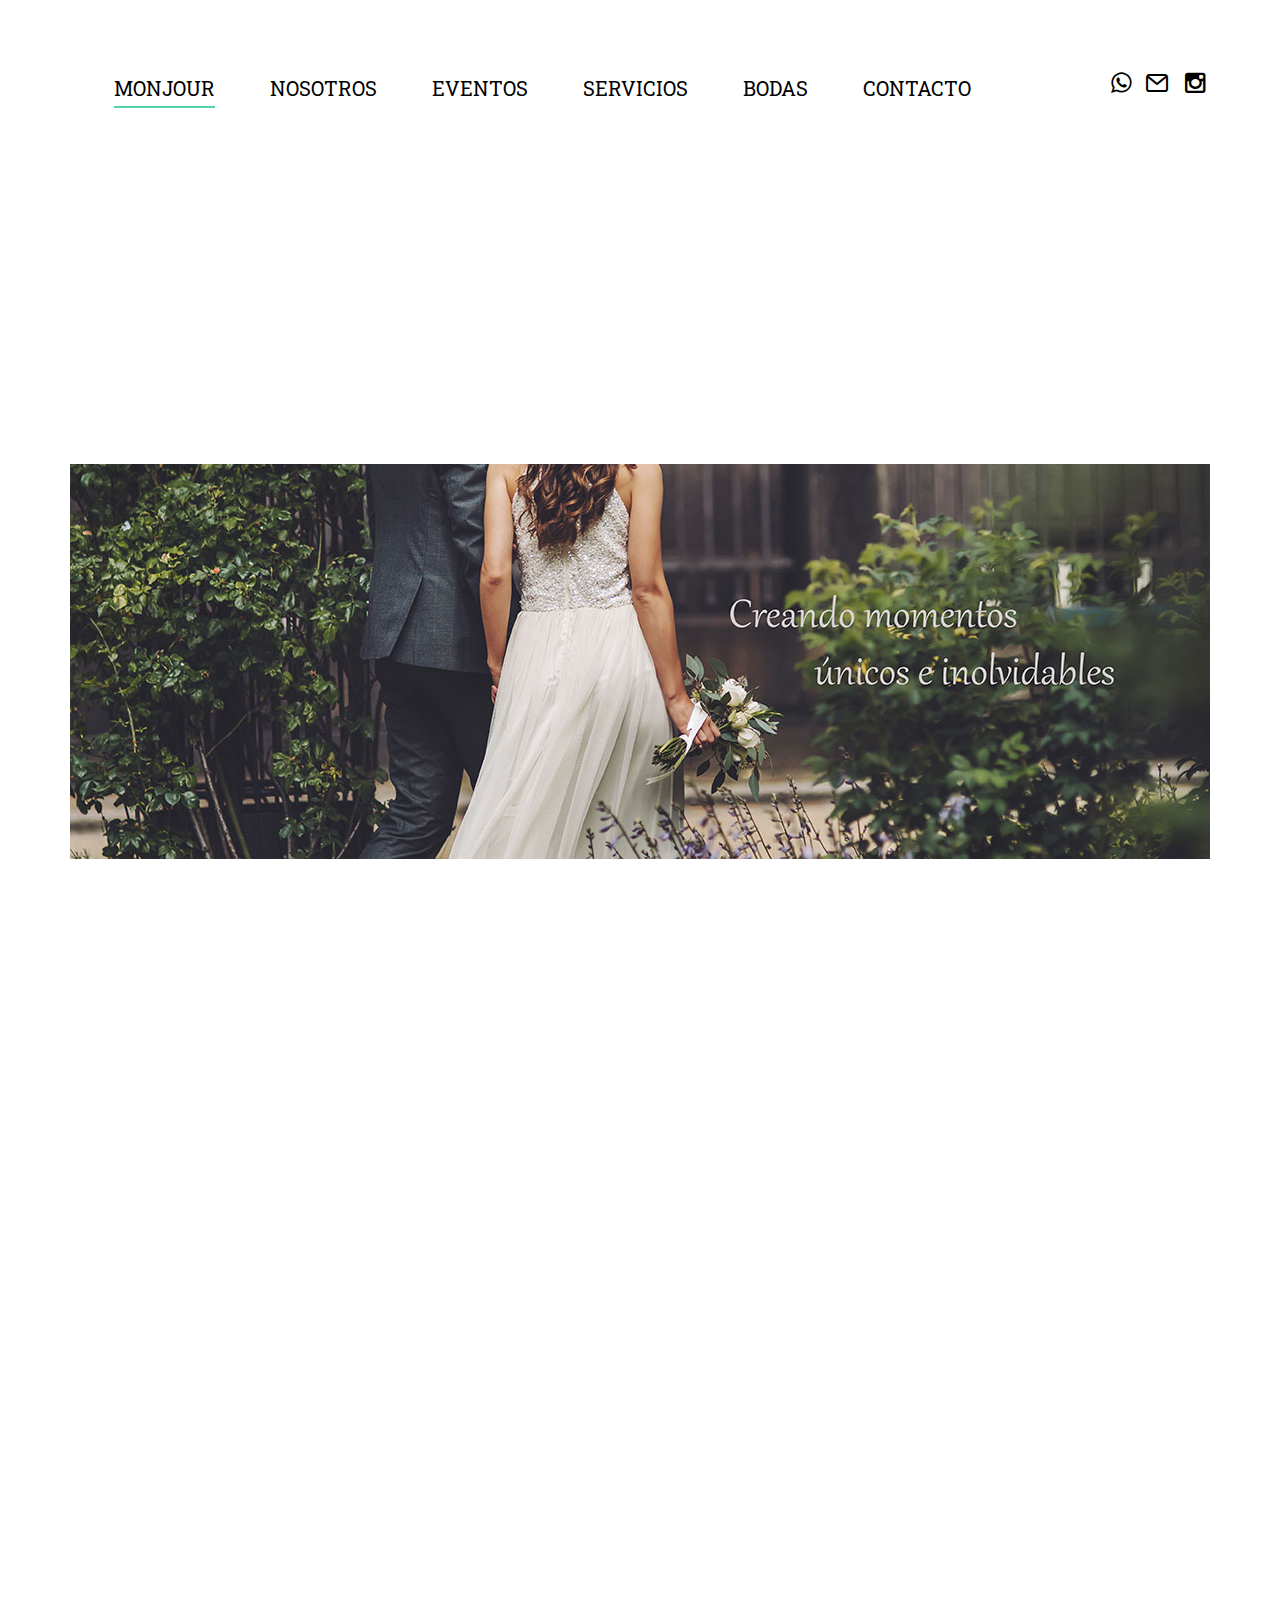
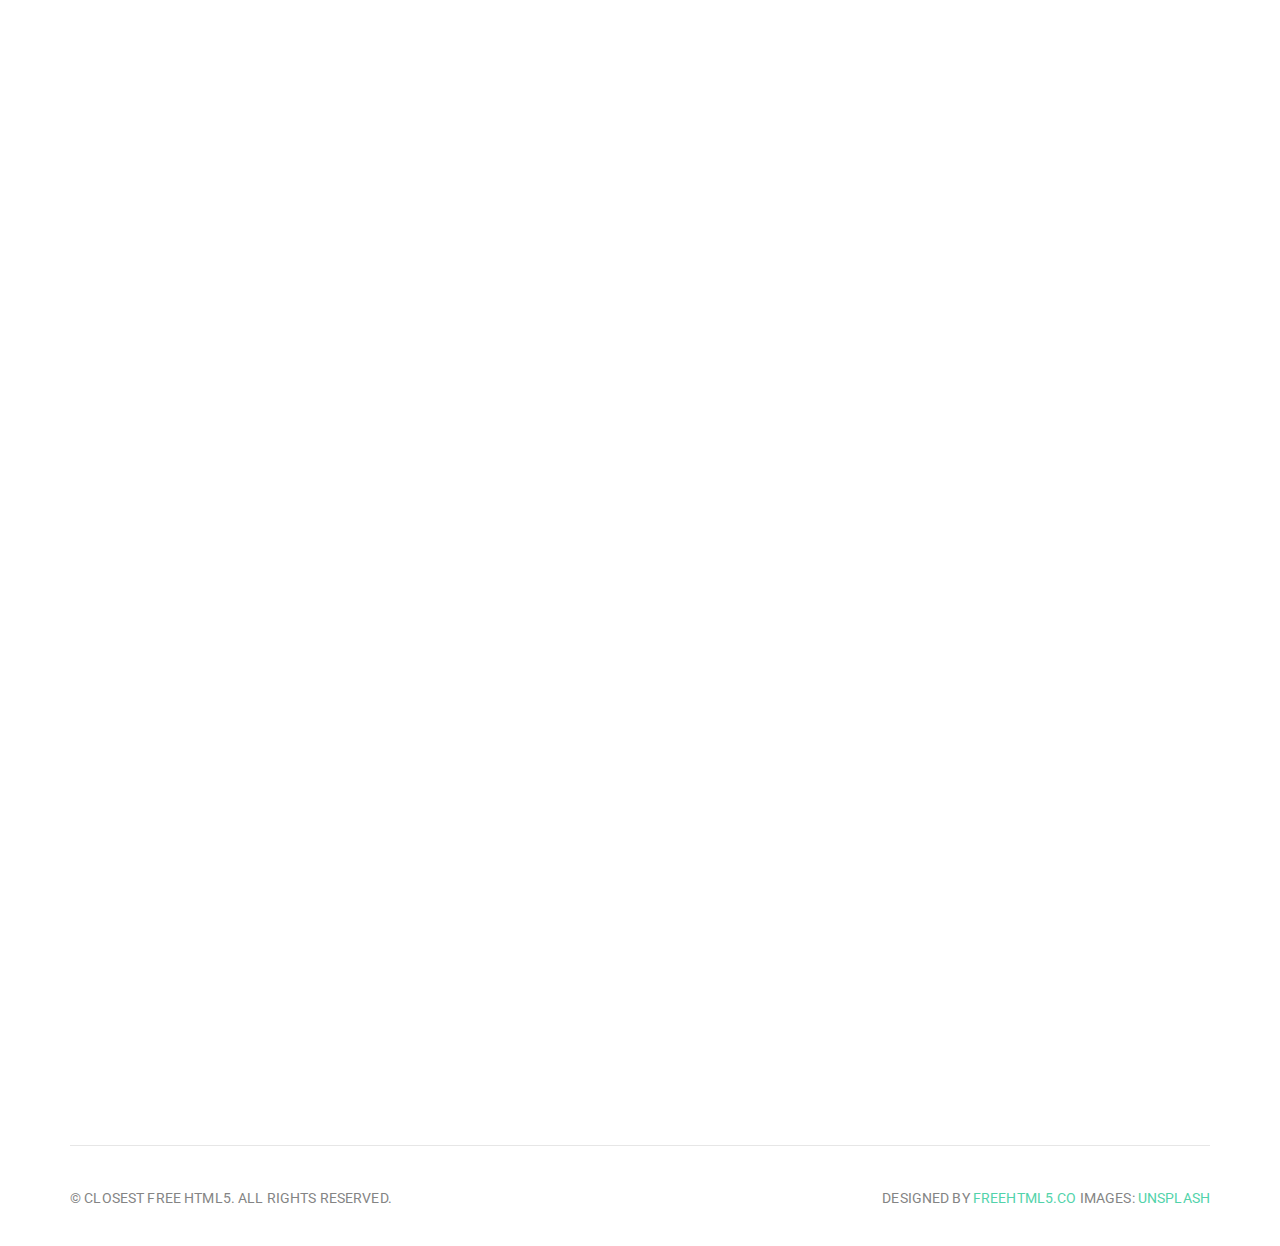
<file: index.html>
<!DOCTYPE html>
<!--[if lt IE 7]>      <html class="no-js lt-ie9 lt-ie8 lt-ie7"> <![endif]-->
<!--[if IE 7]>         <html class="no-js lt-ie9 lt-ie8"> <![endif]-->
<!--[if IE 8]>         <html class="no-js lt-ie9"> <![endif]-->
<!--[if gt IE 8]><!--> <html class="no-js"> <!--<![endif]-->
	<head>
	<meta charset="utf-8">
	<meta http-equiv="X-UA-Compatible" content="IE=edge">
	<title>Monjour - Organización de eventos</title>
	<meta name="viewport" content="width=device-width, initial-scale=1">
	<meta name="description" content="Free HTML5 Template by FREEHTML5.CO" />
	<meta name="keywords" content="free html5, free template, free bootstrap, html5, css3, mobile first, responsive" />
	<meta name="author" content="FREEHTML5.CO" />

  <!-- 
	//////////////////////////////////////////////////////

	FREE HTML5 TEMPLATE 
	DESIGNED & DEVELOPED by FREEHTML5.CO
		
	Website: 		http://freehtml5.co/
	Email: 			info@freehtml5.co
	Twitter: 		http://twitter.com/fh5co
	Facebook: 		https://www.facebook.com/fh5co

	//////////////////////////////////////////////////////
	 -->

  	<!-- Facebook and Twitter integration -->
	<meta property="og:title" content=""/>
	<meta property="og:image" content=""/>
	<meta property="og:url" content=""/>
	<meta property="og:site_name" content=""/>
	<meta property="og:description" content=""/>
	<meta name="twitter:title" content="" />
	<meta name="twitter:image" content="" />
	<meta name="twitter:url" content="" />
	<meta name="twitter:card" content="" />

	<!-- Place favicon.ico and apple-touch-icon.png in the root directory -->
	<link rel="shortcut icon" href="favicon.ico">

	<link href='https://fonts.googleapis.com/css?family=Roboto+Slab:400,300,700|Roboto:300,400' rel='stylesheet' type='text/css'>
	
	<!-- Animate.css -->
	<link rel="stylesheet" href="css/animate.css">
	<!-- Icomoon Icon Fonts-->
	<link rel="stylesheet" href="css/icomoon.css">
	<!-- Bootstrap  -->
	<link rel="stylesheet" href="css/bootstrap.css">

	<link rel="stylesheet" href="css/style.css">


	<!-- Modernizr JS -->
	<script src="js/modernizr-2.6.2.min.js"></script>
	<!-- FOR IE9 below -->
	<!--[if lt IE 9]>
	<script src="js/respond.min.js"></script>
	<![endif]-->

	</head>
	<body>
	<div class="box-wrap">
		<header role="banner" id="fh5co-header">
			<div class="container">
				<nav class="navbar navbar-default">
					<div class="row">
						<div class="col-md-10">
							<ul class="nav text-center">
								<li class="active"><a href="index.html"><span>MONJOUR</span></a></li>
								<li><a href="inside.html">NOSOTROS</a></li>
								<li><a href="services.html">EVENTOS</a></li>
								<li><a href="contact.html">SERVICIOS</a></li>
								<li><a href="contact.html">BODAS</a></li>
								<li><a href="contact.html">CONTACTO</a></li>

							</ul>
						</div>
						<div class="col-md-2">
							<ul class="social">
								<li><a href="https://wa.me/+34628615496"><i class="icon-whatsapp"></i></a></li>
								<li><a href="#"><i class="icon-mail2"></i></a></li>
								<li><a href="https://www.instagram.com/monjour.eventos"><i class="icon-instagram"></i></a></li>
							</ul>
						</div>
					</div>
				</nav>
		  </div>
		</header>
		<!-- END: header -->
		<section id="intro">
				<div class="container">
						<div class="row">
							<div class="col-md-12 text-center">
								<div class="intro animate-box">
									<h1>MONJOUR</h1>
								</div>
							</div>
						</div>
					<div>
			<div class="container">
				<div class="row">
					<div class="col-md-12 text-center">
						<div class="intro animate-box">
							<em>
								<span>Monjour se compone de un equipo de profesionales con una pasión innata por transmitir y contar una historia a través de los pequeños detalles. Especializados en el diseño, organización y montaje de todo tipo de eventos de principio a fin.</span>
							</em>
						</div>
					</div>
				</div>
			</div>
			
		</section>
		<section id="work">
			<div class="container">
				<div class="row">
					<div class="col-md-12 text-center">
						<img src="images/monjour-portada-creando-1140.jpg" style="height: 100%; width: 100%; display: block;" class="img-fluid" alt="Responsive image">
					</div>
				</div>
			</div>
		</section>



		<section id="work">
			<div class="container">
				<div class="row">
					<div class="col-md-4">
						<div class="fh5co-grid animate-box" style="background-image: url(images/work-1.jpg);">
							<a class="image-popup text-center" href="#">
								<div class="work-title">
									<h3>Don’t Just Stand There</h3>
									<span>Illustration, Print</span>
								</div>
							</a>
						</div>
					</div>
					<div class="col-md-4">
						<div class="fh5co-grid animate-box" style="background-image: url(images/work-2.jpg);">
							<a class="image-popup text-center" href="#">
								<div class="work-title">
									<h3>Don’t Just Stand There</h3>
									<span>Illustration, Print</span>
								</div>
							</a>
						</div>
					</div>
					<div class="col-md-4">
						<div class="fh5co-grid animate-box" style="background-image: url(images/work-2.jpg);">
							<a class="image-popup text-center" href="#">
								<div class="work-title">
									<h3>Don’t Just Stand There</h3>
									<span>Illustration, Print</span>
								</div>
							</a>
						</div>
					</div>
					<div class="col-md-8">
						<div class="fh5co-grid animate-box" style="background-image: url(images/work-5.jpg);">
							<a class="image-popup text-center" href="#">
								<div class="work-title">
									<h3>Don’t Just Stand There</h3>
									<span>Illustration, Print</span>
								</div>
							</a>
						</div>
					</div>
					<div class="col-md-4">
						<div class="fh5co-grid animate-box" style="background-image: url(images/work-4.jpg);">
							<a class="image-popup text-center" href="#">
								<div class="work-title">
									<h3>Don’t Just Stand There</h3>
									<span>Illustration, Print</span>
								</div>
							</a>
						</div>
					</div>
				</div>
			<div>
		</section>

		<section id="services">
			<div class="container">
				<div class="row">
					<div class="col-md-4 animate-box">
						<div class="service">
							<div class="service-icon">
								<i class="icon-command"></i>
							</div>
							<h2>Brand Identity</h2>	
							<p>Far far away, behind the word mountains, far from the countries Vokalia and Consonantia.</p>
						</div>
					</div>
					<div class="col-md-4 animate-box">
						<div class="service">
							<div class="service-icon">
								<i class="icon-drop2"></i>
							</div>
							<h2>Web Design &amp; UI</h2>
							<p>Far far away, behind the word mountains, far from the countries Vokalia and Consonantia.</p>
						</div>
					</div>
					<div class="col-md-4 animate-box">
						<div class="service">
							<div class="service-icon">
								<i class="icon-anchor"></i>
							</div>
							<h2>Development &amp; CMS</h2>
							<p>Far far away, behind the word mountains, far from the countries Vokalia and Consonantia.</p>
						</div>
					</div>
				</div>
			</div>
		</section>

		<footer id="footer" role="contentinfo">
			<div class="container">
				<div class="row">
					<div class="col-md-12 text-center ">
						<div class="footer-widget border">
							<p class="pull-left"><small>&copy; Closest Free HTML5. All Rights Reserved.</small></p>
							<p class="pull-right"><small> Designed by  <a href="http://freehtml5.co/" ta>freehtml5.co</a>  Images: <a href="https://unsplash.com/">Unsplash</a></small></p>
							
						</div>
					</div>
				</div>
			</div>
		</footer>
	</div>
	<!-- END: box-wrap -->
	
	<!-- jQuery -->
	<script src="js/jquery.min.js"></script>
	<!-- jQuery Easing -->
	<script src="js/jquery.easing.1.3.js"></script>
	<!-- Bootstrap -->
	<script src="js/bootstrap.min.js"></script>
	<!-- Waypoints -->
	<script src="js/jquery.waypoints.min.js"></script>

	<!-- Main JS (Do not remove) -->
	<script src="js/main.js"></script>

	</body>
</html>
</file>
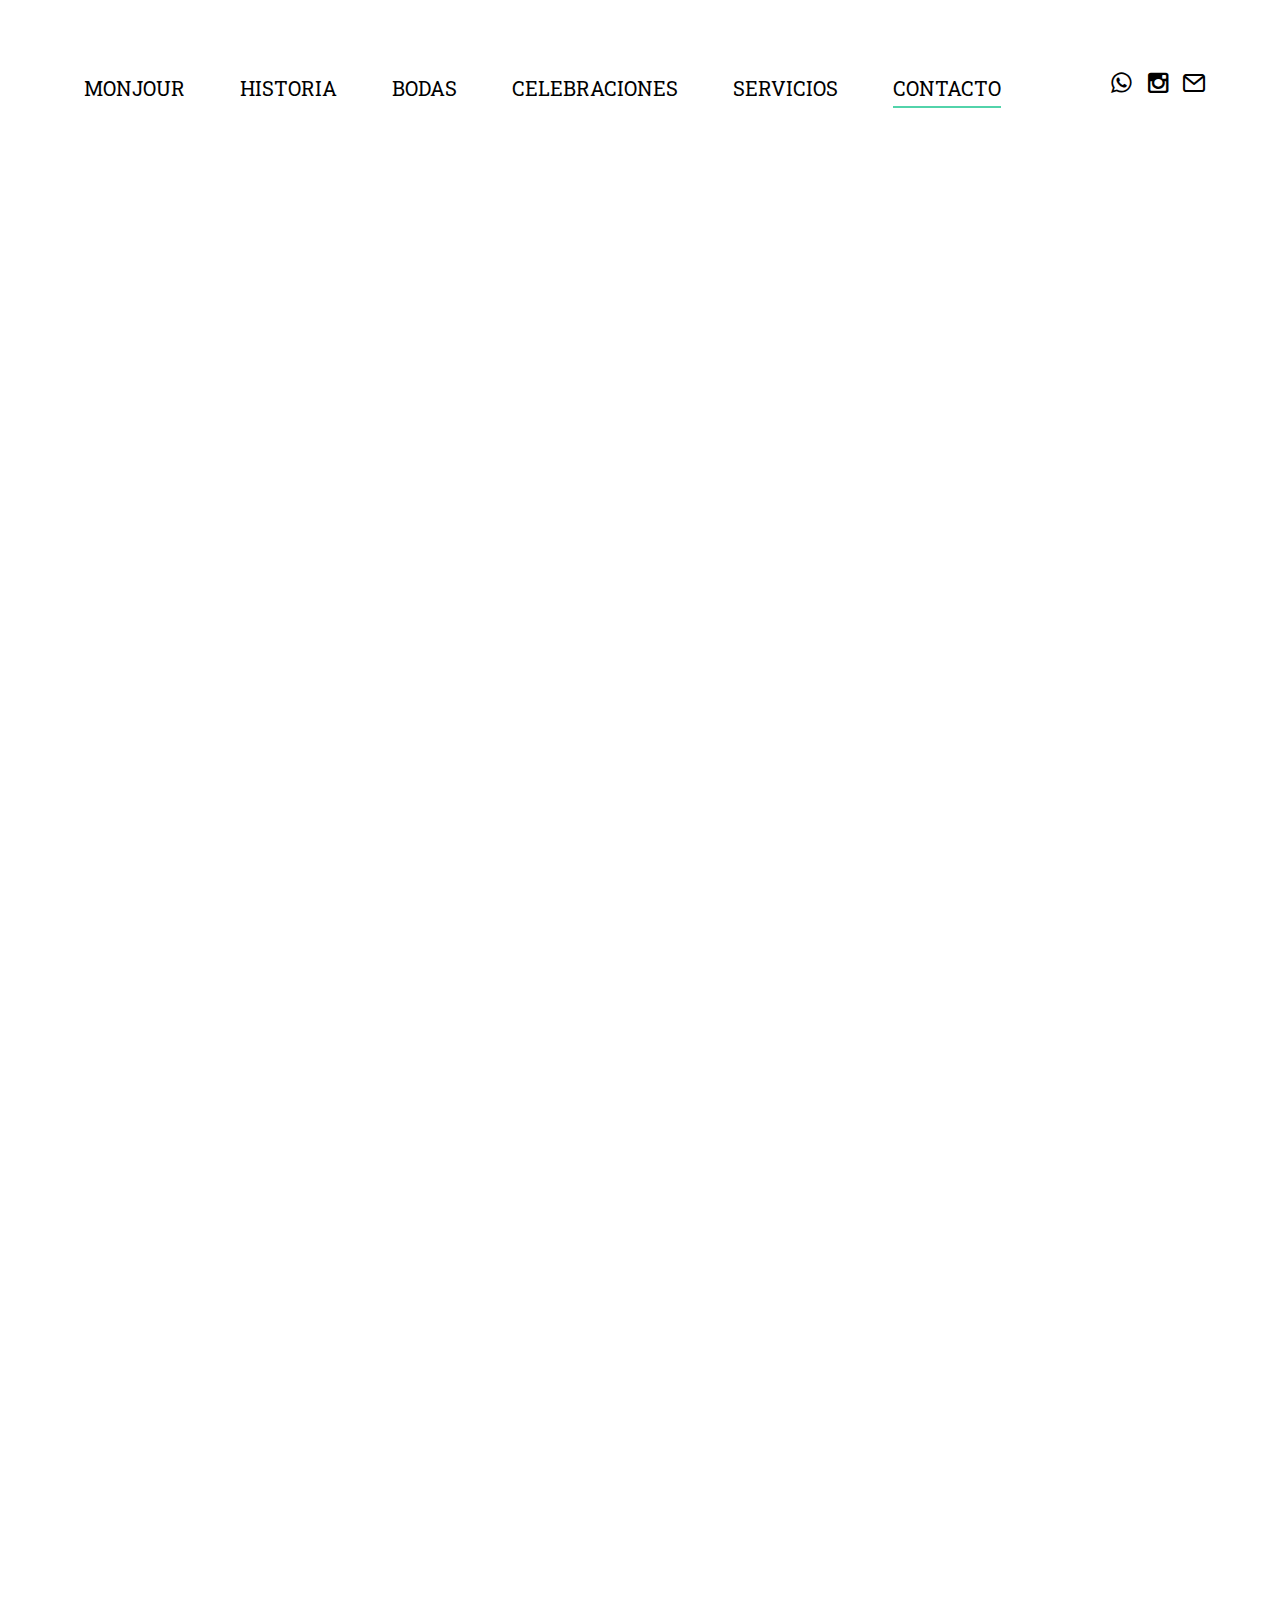
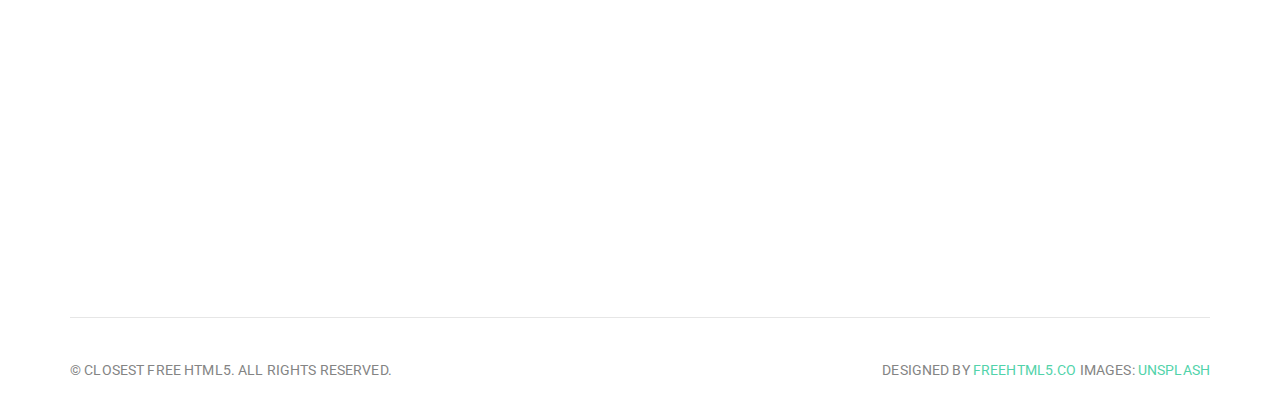
<file: contact.html>
<!DOCTYPE html>
<!--[if lt IE 7]>      <html class="no-js lt-ie9 lt-ie8 lt-ie7"> <![endif]-->
<!--[if IE 7]>         <html class="no-js lt-ie9 lt-ie8"> <![endif]-->
<!--[if IE 8]>         <html class="no-js lt-ie9"> <![endif]-->
<!--[if gt IE 8]><!-->
<html class="no-js"> <!--<![endif]-->

<head>
	<meta charset="utf-8">
	<meta http-equiv="X-UA-Compatible" content="IE=edge">
	<title>Closest &mdash; 100% Free Fully Responsive HTML5 Template by FREEHTML5.co</title>
	<meta name="viewport" content="width=device-width, initial-scale=1">
	<meta name="description" content="Free HTML5 Template by FREEHTML5.CO" />
	<meta name="keywords" content="free html5, free template, free bootstrap, html5, css3, mobile first, responsive" />
	<meta name="author" content="FREEHTML5.CO" />



	<!-- Facebook and Twitter integration -->
	<meta property="og:title" content="" />
	<meta property="og:image" content="" />
	<meta property="og:url" content="" />
	<meta property="og:site_name" content="" />
	<meta property="og:description" content="" />
	<meta name="twitter:title" content="" />
	<meta name="twitter:image" content="" />
	<meta name="twitter:url" content="" />
	<meta name="twitter:card" content="" />

	<!-- Place favicon.ico and apple-touch-icon.png in the root directory -->
	<link rel="shortcut icon" href="favicon.ico">

	<link href='https://fonts.googleapis.com/css?family=Roboto+Slab:400,300,700|Roboto:300,400' rel='stylesheet'
		type='text/css'>

	<!-- Animate.css -->
	<link rel="stylesheet" href="css/animate.css">
	<!-- Icomoon Icon Fonts-->
	<link rel="stylesheet" href="css/icomoon.css">
	<!-- Bootstrap  -->
	<link rel="stylesheet" href="css/bootstrap.css">

	<link rel="stylesheet" href="css/style.css">


	<!-- Modernizr JS -->
	<script src="js/modernizr-2.6.2.min.js"></script>
	<!-- FOR IE9 below -->
	<!--[if lt IE 9]>
	<script src="js/respond.min.js"></script>
	<![endif]-->

</head>

<body>
	<div class="box-wrap">
		<header role="banner" id="fh5co-header">
			<div class="container">
				<nav class="navbar navbar-default">
					<div class="row">
						<div class="col-md-10">
							<ul class="nav text-center">
								<li><a href="index.html"><span>MONJOUR</span></a></li>
								<li><a href="history.html">HISTORIA</a></li>
								<li><a href="wddings.html">BODAS</a></li>
								<li><a href="celebrations.html">CELEBRACIONES</a></li>
								<li><a href="services.html">SERVICIOS</a></li>
								<li class="active"><a href="contact.html">CONTACTO</a></li>
							</ul>
						</div>
						<div class="col-md-2">
							<ul class="social">
								<li><a href="https://wa.me/34628615496"><i class="icon-whatsapp"></i></a></li>
								<li><a href="https://www.instagram.com/monjour.eventos"><i class="icon-instagram"></i></a></li>
								<li><a href="mailto:sandra@monjour.es"><i class="icon-mail2"></i></a></li>
							</ul>
						</div>
					</div>
				</nav>
			</div>
		</header>
		<!-- END: header -->
		<section id="intro">
			<div class="container">
				<div class="row">
					<div class="col-lg-6 col-lg-offset-3 col-md-8 col-md-offset-2 text-center">
						<div class="intro animate-box">
							<h1>CONTACTA CON NOSOTROS</h1>
							<h2>Si quieres que formemos parte de ese día tan especial, rellena el siguiente formulario y
								nos pondremos en contacto contigo con la mayor brevedad posible. También puedes
								llamarnos al teléfono de atención al cliente que aparece a continuación.</h2>
						</div>
					</div>
				</div>
				<div>
		</section>

		<main id="main">
			<div class="container">
				<div class="col-md-8 col-md-offset-2 animate-box">
					<form action="#">
						<div class="form-group row">
							<div class="col-md-6 field">
								<label for="firstname">First Name</label>
								<input type="text" name="FName" id="firstname" class="form-control">
							</div>
							<div class="col-md-6 field">
								<label for="lastname">Last Name</label>
								<input type="text" name="FName" id="lastname" class="form-control">
							</div>
						</div>
						<div class="form-group row">
							<div class="col-md-6 field">
								<label for="email">Email</label>
								<input type="text" name="FName" id="email" class="form-control">
							</div>
							<div class="col-md-6 field">
								<label for="phone">Phone</label>
								<input type="text" name="FName" id="phone" class="form-control">
							</div>
						</div>
						<div class="form-group row">
							<div class="col-md-12 field">
								<label for="message">Message</label>
								<textarea name="message" id="message" cols="30" rows="10"
									class="form-control"></textarea>
							</div>
						</div>
						<div class="form-group row">
							<div class="col-md-12 field">
								<input type="submit" id="submit" class="btn btn-primary" value="Send Message">
							</div>
						</div>
					</form>
				</div>
				<!-- <div class="col-md-4"></div> -->
			</div>
		</main>




		<section id="services">
			<div class="container">
				<div class="row">
					<div class="col-md-4 animate-box">
						<div class="service">
							<div class="service-icon">
								<i class="icon-command"></i>
							</div>
							<h2>Brand Identity</h2>
							<p>Far far away, behind the word mountains, far from the countries Vokalia and Consonantia.
							</p>
						</div>
					</div>
					<div class="col-md-4 animate-box">
						<div class="service">
							<div class="service-icon">
								<i class="icon-drop2"></i>
							</div>
							<h2>Web Design &amp; UI</h2>
							<p>Far far away, behind the word mountains, far from the countries Vokalia and Consonantia.
							</p>
						</div>
					</div>
					<div class="col-md-4 animate-box">
						<div class="service">
							<div class="service-icon">
								<i class="icon-anchor"></i>
							</div>
							<h2>Development &amp; CMS</h2>
							<p>Far far away, behind the word mountains, far from the countries Vokalia and Consonantia.
							</p>
						</div>
					</div>
				</div>
			</div>
		</section>





		<footer id="footer" role="contentinfo">
			<div class="container">
				<div class="row">
					<div class="col-md-12 text-center">
						<div class="footer-widget border">
							<p class="pull-left"><small>&copy; Closest Free HTML5. All Rights Reserved.</small></p>
							<p class="pull-right"><small> Designed by <a href="http://freehtml5.co/" ta>freehtml5.co</a>
									Images: <a href="https://unsplash.com/">Unsplash</a></small></p>

						</div>
					</div>
				</div>
			</div>
		</footer>
	</div>
	<!-- END: box-wrap -->

	<!-- jQuery -->
	<script src="js/jquery.min.js"></script>
	<!-- jQuery Easing -->
	<script src="js/jquery.easing.1.3.js"></script>
	<!-- Bootstrap -->
	<script src="js/bootstrap.min.js"></script>
	<!-- Waypoints -->
	<script src="js/jquery.waypoints.min.js"></script>

	<!-- Main JS (Do not remove) -->
	<script src="js/main.js"></script>

</body>

</html>
</file>
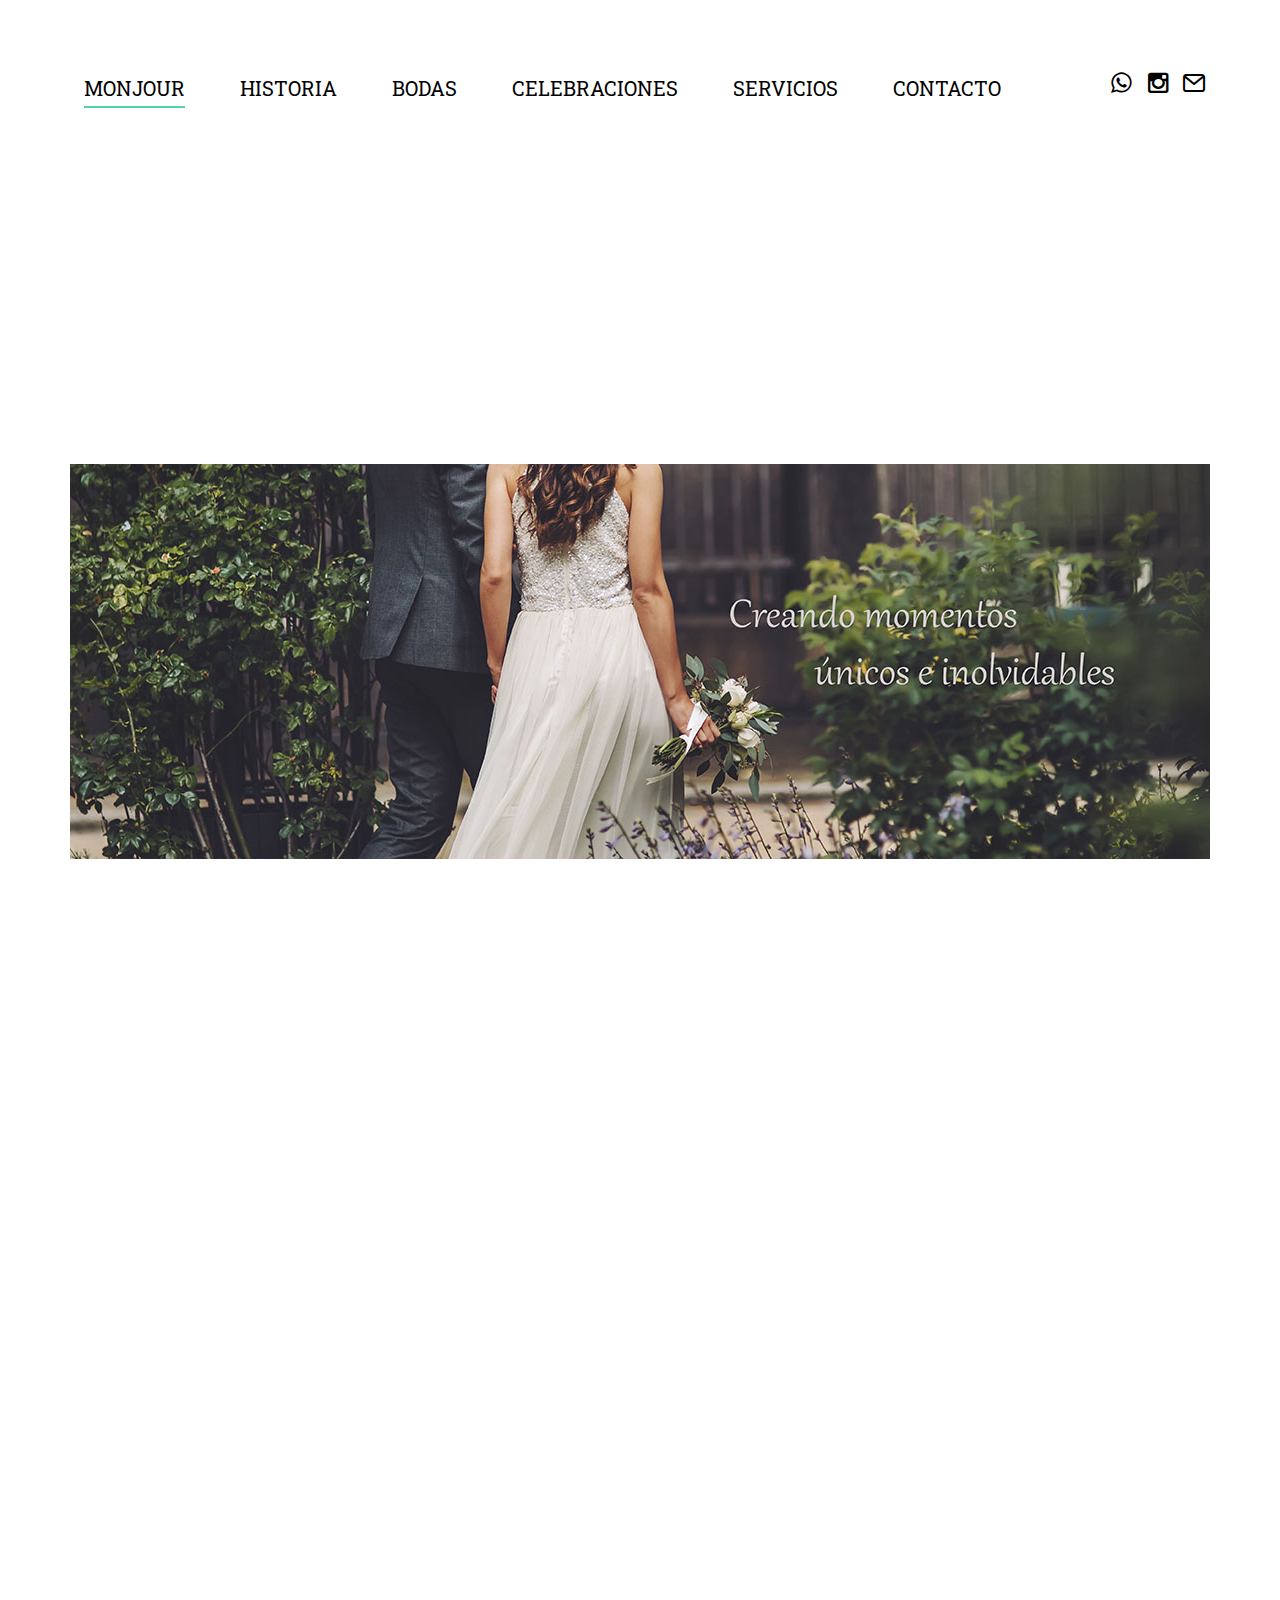
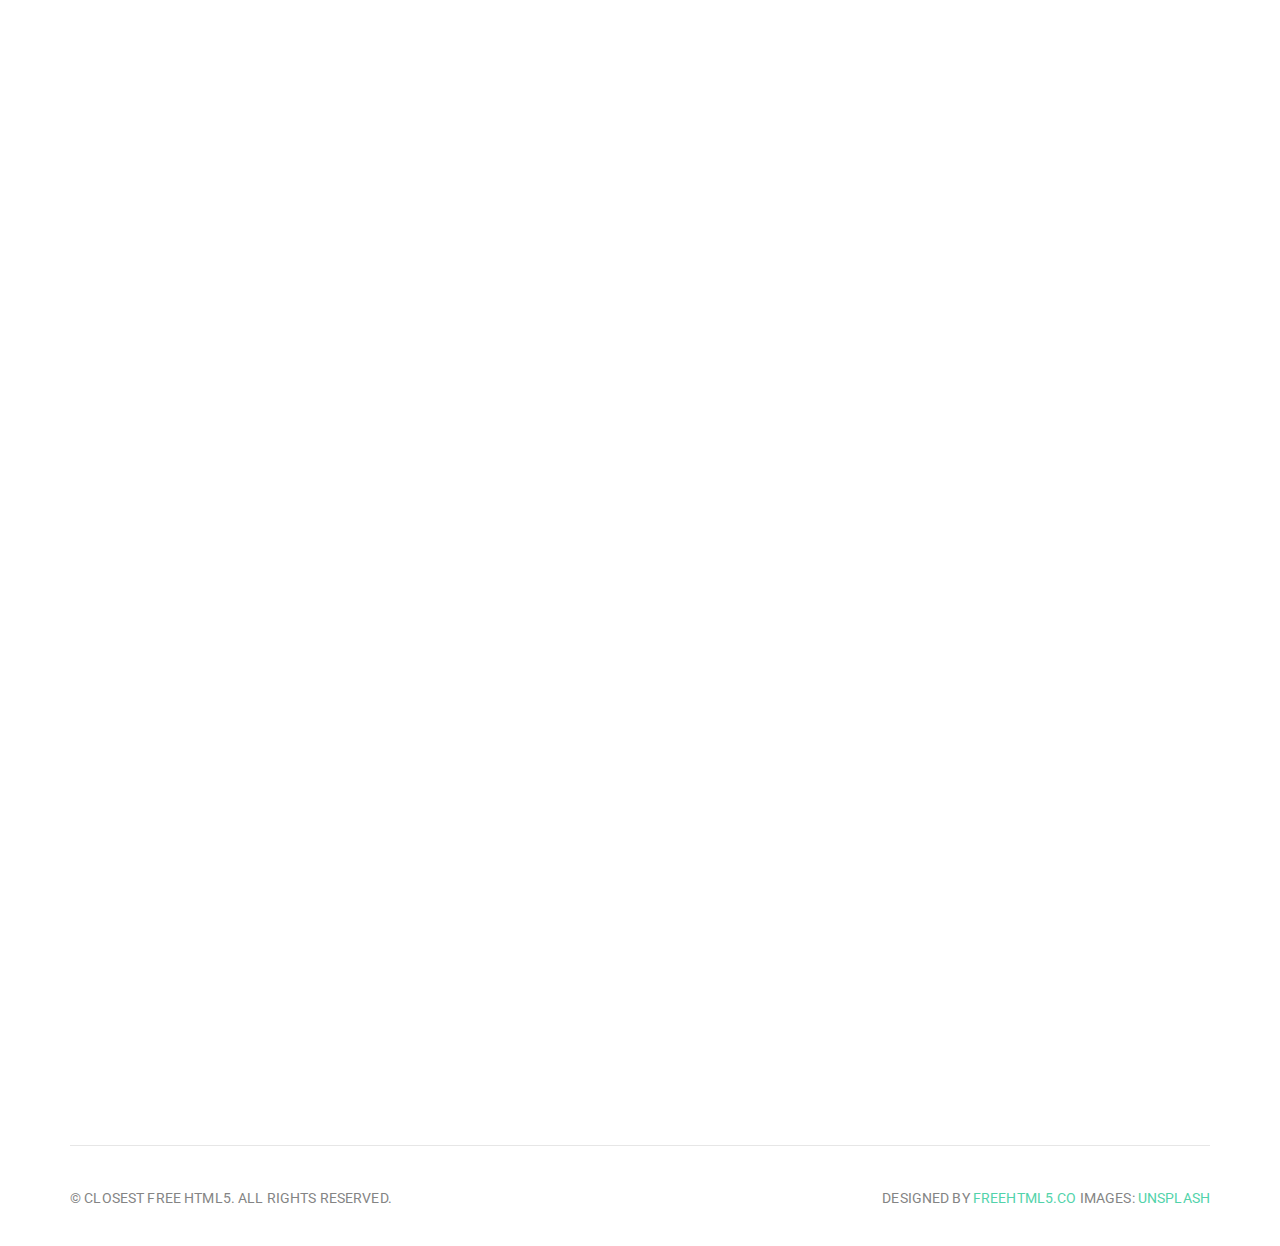
<file: history.html>
<!DOCTYPE html>
<!--[if lt IE 7]>      <html class="no-js lt-ie9 lt-ie8 lt-ie7"> <![endif]-->
<!--[if IE 7]>         <html class="no-js lt-ie9 lt-ie8"> <![endif]-->
<!--[if IE 8]>         <html class="no-js lt-ie9"> <![endif]-->
<!--[if gt IE 8]><!--> <html class="no-js"> <!--<![endif]-->
	<head>
	<meta charset="utf-8">
	<meta http-equiv="X-UA-Compatible" content="IE=edge">
	<title>Monjour - Organización de eventos</title>
	<meta name="viewport" content="width=device-width, initial-scale=1">
	<meta name="description" content="monjour web by jjorda" />
	<meta name="keywords" content=" html5, css3, mobile first, responsive" />
	<meta name="author" content="jjorda" />

  	<!-- Facebook and Twitter integration -->
	<meta property="og:title" content="monjour"/>
	<meta property="og:image" content=""/>
	<meta property="og:url" content=""/>
	<meta property="og:site_name" content=""/>
	<meta property="og:description" content=""/>
	<meta name="twitter:title" content="monjour" />
	<meta name="twitter:image" content="" />
	<meta name="twitter:url" content="" />
	<meta name="twitter:card" content="" />

	<!-- Place favicon.ico and apple-touch-icon.png in the root directory -->
	<link rel="shortcut icon" href="favicon.ico">

	<link href='https://fonts.googleapis.com/css?family=Roboto+Slab:400,300,700|Roboto:300,400' rel='stylesheet' type='text/css'>
	
	<!-- Animate.css -->
	<link rel="stylesheet" href="css/animate.css">
	<!-- Icomoon Icon Fonts-->
	<link rel="stylesheet" href="css/icomoon.css">
	<!-- Bootstrap  -->
	<link rel="stylesheet" href="css/bootstrap.css">

	<link rel="stylesheet" href="css/style.css">


	<!-- Modernizr JS -->
	<script src="js/modernizr-2.6.2.min.js"></script>
	<!-- FOR IE9 below -->
	<!--[if lt IE 9]>
	<script src="js/respond.min.js"></script>
	<![endif]-->

	</head>
	<body>
	<div class="box-wrap">
		<header role="banner" id="fh5co-header">
			<div class="container">
				<nav class="navbar navbar-default">
					<div class="row">
						<div class="col-md-10">
							<ul class="nav text-center">
								<li class="active"><a href="index.html"><span>MONJOUR</span></a></li>
								<li><a href="history.html">HISTORIA</a></li>
								<li><a href="wddings.html">BODAS</a></li>
								<li><a href="celebrations.html">CELEBRACIONES</a></li>
								<li><a href="services.html">SERVICIOS</a></li>
								<li><a href="contact.html">CONTACTO</a></li>
							</ul>
						</div>
						<div class="col-md-2">
							<ul class="social">
								<li><a href="https://wa.me/34628615496"><i class="icon-whatsapp"></i></a></li>
								<li><a href="https://www.instagram.com/monjour.eventos"><i class="icon-instagram"></i></a></li>
								<li><a href="mailto:sandra@monjour.es"><i class="icon-mail2"></i></a></li>

							</ul>
						</div>
					</div>
				</nav>
		  </div>
		</header>
		<!-- END: header -->
		<section id="intro">
				<div class="container">
						<div class="row">
							<div class="col-md-12 text-center">
								<div class="intro animate-box">
									<h1>MONJOUR</h1>
								</div>
							</div>
						</div>
					<div>
			<div class="container">
				<div class="row">
					<div class="col-md-12 text-center">
						<div class="intro animate-box">
							<em>
								<span>Monjour se compone de un equipo de profesionales con una pasión innata por transmitir y contar una historia a través de los pequeños detalles. Especializados en el diseño, organización y montaje de todo tipo de eventos de principio a fin.</span>
							</em>
						</div>
					</div>
				</div>
			</div>
			
		</section>
		<section id="work">
			<div class="container">
				<div class="row">
					<div class="col-md-12 text-center">
						<img src="images/monjour-portada-creando-1140.jpg" style="height: 100%; width: 100%; display: block;" class="img-fluid" alt="Responsive image">
					</div>
				</div>
			</div>
		</section>



		<section id="work">
			<div class="container">
				<div class="row">
					<div class="col-md-4">
						<div class="fh5co-grid animate-box" style="background-image: url(images/work-1.jpg);">
							<a class="image-popup text-center" href="#">
								<div class="work-title">
									<h3>Don’t Just Stand There</h3>
									<span>Illustration, Print</span>
								</div>
							</a>
						</div>
					</div>
					<div class="col-md-4">
						<div class="fh5co-grid animate-box" style="background-image: url(images/work-2.jpg);">
							<a class="image-popup text-center" href="#">
								<div class="work-title">
									<h3>Don’t Just Stand There</h3>
									<span>Illustration, Print</span>
								</div>
							</a>
						</div>
					</div>
					<div class="col-md-4">
						<div class="fh5co-grid animate-box" style="background-image: url(images/work-2.jpg);">
							<a class="image-popup text-center" href="#">
								<div class="work-title">
									<h3>Don’t Just Stand There</h3>
									<span>Illustration, Print</span>
								</div>
							</a>
						</div>
					</div>
					<div class="col-md-8">
						<div class="fh5co-grid animate-box" style="background-image: url(images/work-5.jpg);">
							<a class="image-popup text-center" href="#">
								<div class="work-title">
									<h3>Don’t Just Stand There</h3>
									<span>Illustration, Print</span>
								</div>
							</a>
						</div>
					</div>
					<div class="col-md-4">
						<div class="fh5co-grid animate-box" style="background-image: url(images/work-4.jpg);">
							<a class="image-popup text-center" href="#">
								<div class="work-title">
									<h3>Don’t Just Stand There</h3>
									<span>Illustration, Print</span>
								</div>
							</a>
						</div>
					</div>
				</div>
			<div>
		</section>

		<section id="services">
			<div class="container">
				<div class="row">
					<div class="col-md-4 animate-box">
						<div class="service">
							<div class="service-icon">
								<i class="icon-command"></i>
							</div>
							<h2>Brand Identity</h2>	
							<p>Far far away, behind the word mountains, far from the countries Vokalia and Consonantia.</p>
						</div>
					</div>
					<div class="col-md-4 animate-box">
						<div class="service">
							<div class="service-icon">
								<i class="icon-drop2"></i>
							</div>
							<h2>Web Design &amp; UI</h2>
							<p>Far far away, behind the word mountains, far from the countries Vokalia and Consonantia.</p>
						</div>
					</div>
					<div class="col-md-4 animate-box">
						<div class="service">
							<div class="service-icon">
								<i class="icon-anchor"></i>
							</div>
							<h2>Development &amp; CMS</h2>
							<p>Far far away, behind the word mountains, far from the countries Vokalia and Consonantia.</p>
						</div>
					</div>
				</div>
			</div>
		</section>

		<footer id="footer" role="contentinfo">
			<div class="container">
				<div class="row">
					<div class="col-md-12 text-center ">
						<div class="footer-widget border">
							<p class="pull-left"><small>&copy; Closest Free HTML5. All Rights Reserved.</small></p>
							<p class="pull-right"><small> Designed by  <a href="http://freehtml5.co/" ta>freehtml5.co</a>  Images: <a href="https://unsplash.com/">Unsplash</a></small></p>
							
						</div>
					</div>
				</div>
			</div>
		</footer>
	</div>
	<!-- END: box-wrap -->
	
	<!-- jQuery -->
	<script src="js/jquery.min.js"></script>
	<!-- jQuery Easing -->
	<script src="js/jquery.easing.1.3.js"></script>
	<!-- Bootstrap -->
	<script src="js/bootstrap.min.js"></script>
	<!-- Waypoints -->
	<script src="js/jquery.waypoints.min.js"></script>

	<!-- Main JS (Do not remove) -->
	<script src="js/main.js"></script>

	</body>
</html>
</file>
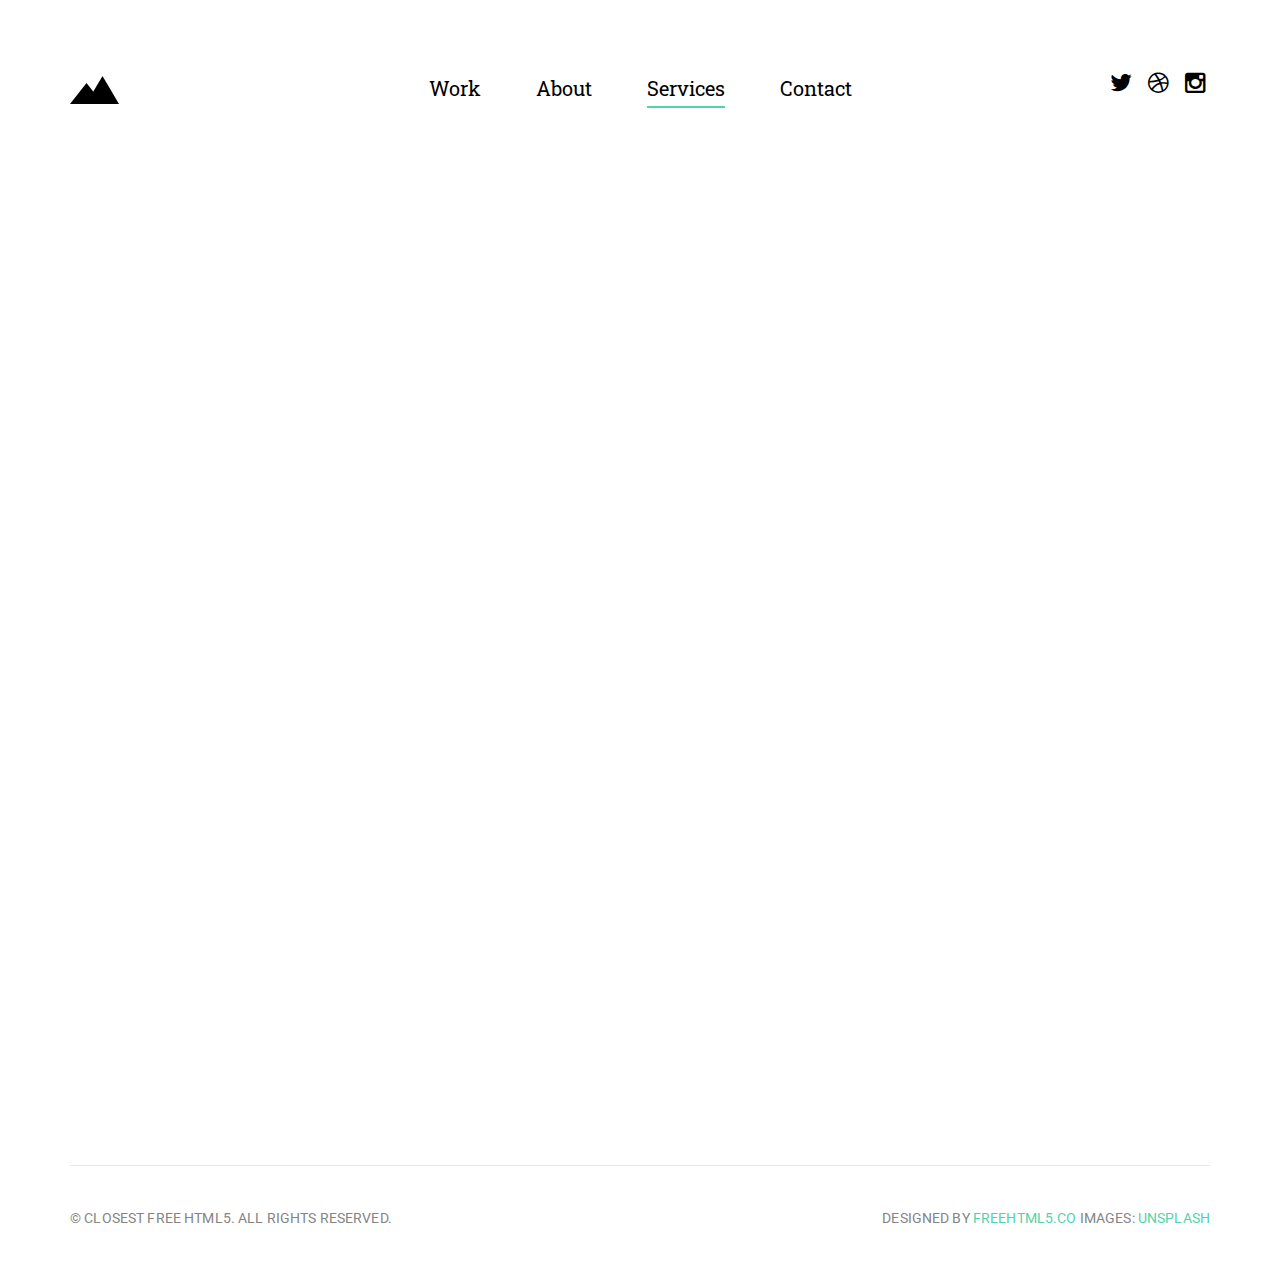
<file: services.html>
<!DOCTYPE html>
<!--[if lt IE 7]>      <html class="no-js lt-ie9 lt-ie8 lt-ie7"> <![endif]-->
<!--[if IE 7]>         <html class="no-js lt-ie9 lt-ie8"> <![endif]-->
<!--[if IE 8]>         <html class="no-js lt-ie9"> <![endif]-->
<!--[if gt IE 8]><!--> <html class="no-js"> <!--<![endif]-->
	<head>
	<meta charset="utf-8">
	<meta http-equiv="X-UA-Compatible" content="IE=edge">
	<title>Closest &mdash; 100% Free Fully Responsive HTML5 Template by FREEHTML5.co</title>
	<meta name="viewport" content="width=device-width, initial-scale=1">
	<meta name="description" content="Free HTML5 Template by FREEHTML5.CO" />
	<meta name="keywords" content="free html5, free template, free bootstrap, html5, css3, mobile first, responsive" />
	<meta name="author" content="FREEHTML5.CO" />

  <!-- 
	//////////////////////////////////////////////////////

	FREE HTML5 TEMPLATE 
	DESIGNED & DEVELOPED by FREEHTML5.CO
		
	Website: 		http://freehtml5.co/
	Email: 			info@freehtml5.co
	Twitter: 		http://twitter.com/fh5co
	Facebook: 		https://www.facebook.com/fh5co

	//////////////////////////////////////////////////////
	 -->

  	<!-- Facebook and Twitter integration -->
	<meta property="og:title" content=""/>
	<meta property="og:image" content=""/>
	<meta property="og:url" content=""/>
	<meta property="og:site_name" content=""/>
	<meta property="og:description" content=""/>
	<meta name="twitter:title" content="" />
	<meta name="twitter:image" content="" />
	<meta name="twitter:url" content="" />
	<meta name="twitter:card" content="" />

	<!-- Place favicon.ico and apple-touch-icon.png in the root directory -->
	<link rel="shortcut icon" href="favicon.ico">

	<link href='https://fonts.googleapis.com/css?family=Roboto+Slab:400,300,700|Roboto:300,400' rel='stylesheet' type='text/css'>
	
	<!-- Animate.css -->
	<link rel="stylesheet" href="css/animate.css">
	<!-- Icomoon Icon Fonts-->
	<link rel="stylesheet" href="css/icomoon.css">
	<!-- Bootstrap  -->
	<link rel="stylesheet" href="css/bootstrap.css">

	<link rel="stylesheet" href="css/style.css">


	<!-- Modernizr JS -->
	<script src="js/modernizr-2.6.2.min.js"></script>
	<!-- FOR IE9 below -->
	<!--[if lt IE 9]>
	<script src="js/respond.min.js"></script>
	<![endif]-->

	</head>
	<body>
	<div class="box-wrap">
		<header role="banner" id="fh5co-header">
			<div class="container">
				<nav class="navbar navbar-default">
					<div class="row">
						<div class="col-md-3">
							<div class="fh5co-navbar-brand">
								<a class="fh5co-logo" href="index.html"><img src="images/brand-nav.png" alt="Closest Logo"></a>
							</div>
						</div>
						<div class="col-md-6">
							<ul class="nav text-center">
								<li><a href="index.html"><span>Work</span></a></li>
								<li><a href="inside.html">About</a></li>
								<li class="active"><a href="services.html">Services</a></li>
								<li><a href="contact.html">Contact</a></li>
							</ul>
						</div>
						<div class="col-md-3">
							<ul class="social">
								<li><a href="#"><i class="icon-twitter"></i></a></li>
								<li><a href="#"><i class="icon-dribbble"></i></a></li>
								<li><a href="#"><i class="icon-instagram"></i></a></li>
							</ul>
						</div>
					</div>
				</nav>
		  </div>
		</header>
		<!-- END: header -->
		<section id="intro">
			<div class="container">
				<div class="row">
					<div class="col-lg-6 col-lg-offset-3 col-md-8 col-md-offset-2 text-center">
						<div class="intro animate-box">
							<h1>Services</h1>
							<h2>We are web agency based in London &amp; we love functional &amp; meaningful design.</h2>
						</div>
					</div>
				</div>
			<div>
		</section>

		<section id="services">
			<div class="container">
				<div class="row">
					<div class="col-md-4 animate-box">
						<div class="service">
							<div class="service-icon">
								<i class="icon-command"></i>
							</div>
							<h2>Brand Identity</h2>	
							<p>Far far away, behind the word mountains, far from the countries Vokalia and Consonantia.</p>
						</div>
					</div>
					<div class="col-md-4 animate-box">
						<div class="service">
							<div class="service-icon">
								<i class="icon-drop2"></i>
							</div>
							<h2>Web Design &amp; UI</h2>
							<p>Far far away, behind the word mountains, far from the countries Vokalia and Consonantia.</p>
						</div>
					</div>
					<div class="col-md-4 animate-box">
						<div class="service">
							<div class="service-icon">
								<i class="icon-anchor"></i>
							</div>
							<h2>Development &amp; CMS</h2>
							<p>Far far away, behind the word mountains, far from the countries Vokalia and Consonantia.</p>
						</div>
					</div>

					<div class="col-md-4 animate-box">
						<div class="service">
							<div class="service-icon">
								<i class="icon-command"></i>
							</div>
							<h2>Brand Identity</h2>	
							<p>Far far away, behind the word mountains, far from the countries Vokalia and Consonantia.</p>
						</div>
					</div>
					<div class="col-md-4 animate-box">
						<div class="service">
							<div class="service-icon">
								<i class="icon-drop2"></i>
							</div>
							<h2>Web Design &amp; UI</h2>
							<p>Far far away, behind the word mountains, far from the countries Vokalia and Consonantia.</p>
						</div>
					</div>
					<div class="col-md-4 animate-box">
						<div class="service">
							<div class="service-icon">
								<i class="icon-anchor"></i>
							</div>
							<h2>Development &amp; CMS</h2>
							<p>Far far away, behind the word mountains, far from the countries Vokalia and Consonantia.</p>
						</div>
					</div>
				</div>
			</div>
		</section>

		

	

		<footer id="footer" role="contentinfo">
			<div class="container">
				<div class="row">
					<div class="col-md-12 text-center">
						<div class="footer-widget border">
							<p class="pull-left"><small>&copy; Closest Free HTML5. All Rights Reserved.</small></p>
							<p class="pull-right"><small> Designed by  <a href="http://freehtml5.co/" ta>freehtml5.co</a>  Images: <a href="https://unsplash.com/">Unsplash</a></small></p>
							
						</div>
					</div>
				</div>
			</div>
		</footer>
	</div>
	<!-- END: box-wrap -->
	
	<!-- jQuery -->
	<script src="js/jquery.min.js"></script>
	<!-- jQuery Easing -->
	<script src="js/jquery.easing.1.3.js"></script>
	<!-- Bootstrap -->
	<script src="js/bootstrap.min.js"></script>
	<!-- Waypoints -->
	<script src="js/jquery.waypoints.min.js"></script>

	<!-- Main JS (Do not remove) -->
	<script src="js/main.js"></script>

	</body>
</html>
</file>
<file: css/icomoon.css>
@font-face {
	font-family: 'icomoon';
	src:url('../fonts/icomoon/icomoon.eot?qtatmt');
	src:url('../fonts/icomoon/icomoon.eot?qtatmt#iefix') format('embedded-opentype'),
		url('../fonts/icomoon/icomoon.ttf?qtatmt') format('truetype'),
		url('../fonts/icomoon/icomoon.woff?qtatmt') format('woff'),
		url('../fonts/icomoon/icomoon.svg?qtatmt#icomoon') format('svg');
	font-weight: normal;
	font-style: normal;
}

[class^="icon-"], [class*=" icon-"] {
	font-family: 'icomoon';
	speak: none;
	font-style: normal;
	font-weight: normal;
	font-variant: normal;
	text-transform: none;
	line-height: 1;

	/* Better Font Rendering =========== */
	-webkit-font-smoothing: antialiased;
	-moz-osx-font-smoothing: grayscale;
}

.icon-glass:before {
	content: "\f000";
}
.icon-music:before {
	content: "\f001";
}
.icon-search2:before {
	content: "\f002";
}
.icon-envelope-o:before {
	content: "\f003";
}
.icon-heart:before {
	content: "\f004";
}
.icon-star:before {
	content: "\f005";
}
.icon-star-o:before {
	content: "\f006";
}
.icon-user:before {
	content: "\f007";
}
.icon-film:before {
	content: "\f008";
}
.icon-th-large:before {
	content: "\f009";
}
.icon-th:before {
	content: "\f00a";
}
.icon-th-list:before {
	content: "\f00b";
}
.icon-check:before {
	content: "\f00c";
}
.icon-close:before {
	content: "\f00d";
}
.icon-remove:before {
	content: "\f00d";
}
.icon-times:before {
	content: "\f00d";
}
.icon-search-plus:before {
	content: "\f00e";
}
.icon-search-minus:before {
	content: "\f010";
}
.icon-power-off:before {
	content: "\f011";
}
.icon-signal:before {
	content: "\f012";
}
.icon-cog:before {
	content: "\f013";
}
.icon-gear:before {
	content: "\f013";
}
.icon-trash-o:before {
	content: "\f014";
}
.icon-home:before {
	content: "\f015";
}
.icon-file-o:before {
	content: "\f016";
}
.icon-clock-o:before {
	content: "\f017";
}
.icon-road:before {
	content: "\f018";
}
.icon-download:before {
	content: "\f019";
}
.icon-arrow-circle-o-down:before {
	content: "\f01a";
}
.icon-arrow-circle-o-up:before {
	content: "\f01b";
}
.icon-inbox:before {
	content: "\f01c";
}
.icon-play-circle-o:before {
	content: "\f01d";
}
.icon-repeat2:before {
	content: "\f01e";
}
.icon-rotate-right:before {
	content: "\f01e";
}
.icon-refresh:before {
	content: "\f021";
}
.icon-list-alt:before {
	content: "\f022";
}
.icon-lock:before {
	content: "\f023";
}
.icon-flag:before {
	content: "\f024";
}
.icon-headphones:before {
	content: "\f025";
}
.icon-volume-off:before {
	content: "\f026";
}
.icon-volume-down:before {
	content: "\f027";
}
.icon-volume-up:before {
	content: "\f028";
}
.icon-qrcode:before {
	content: "\f029";
}
.icon-barcode:before {
	content: "\f02a";
}
.icon-tag:before {
	content: "\f02b";
}
.icon-tags:before {
	content: "\f02c";
}
.icon-book:before {
	content: "\f02d";
}
.icon-bookmark:before {
	content: "\f02e";
}
.icon-print:before {
	content: "\f02f";
}
.icon-camera:before {
	content: "\f030";
}
.icon-font:before {
	content: "\f031";
}
.icon-bold:before {
	content: "\f032";
}
.icon-italic:before {
	content: "\f033";
}
.icon-text-height:before {
	content: "\f034";
}
.icon-text-width:before {
	content: "\f035";
}
.icon-align-left:before {
	content: "\f036";
}
.icon-align-center2:before {
	content: "\f037";
}
.icon-align-right:before {
	content: "\f038";
}
.icon-align-justify2:before {
	content: "\f039";
}
.icon-list:before {
	content: "\f03a";
}
.icon-dedent:before {
	content: "\f03b";
}
.icon-outdent:before {
	content: "\f03b";
}
.icon-indent:before {
	content: "\f03c";
}
.icon-video-camera:before {
	content: "\f03d";
}
.icon-image:before {
	content: "\f03e";
}
.icon-photo:before {
	content: "\f03e";
}
.icon-picture-o:before {
	content: "\f03e";
}
.icon-pencil:before {
	content: "\f040";
}
.icon-map-marker:before {
	content: "\f041";
}
.icon-adjust:before {
	content: "\f042";
}
.icon-tint:before {
	content: "\f043";
}
.icon-edit:before {
	content: "\f044";
}
.icon-pencil-square-o:before {
	content: "\f044";
}
.icon-share-square-o:before {
	content: "\f045";
}
.icon-check-square-o:before {
	content: "\f046";
}
.icon-arrows:before {
	content: "\f047";
}
.icon-step-backward:before {
	content: "\f048";
}
.icon-fast-backward:before {
	content: "\f049";
}
.icon-backward:before {
	content: "\f04a";
}
.icon-play2:before {
	content: "\f04b";
}
.icon-pause2:before {
	content: "\f04c";
}
.icon-stop2:before {
	content: "\f04d";
}
.icon-forward:before {
	content: "\f04e";
}
.icon-fast-forward2:before {
	content: "\f050";
}
.icon-step-forward:before {
	content: "\f051";
}
.icon-eject:before {
	content: "\f052";
}
.icon-chevron-left:before {
	content: "\f053";
}
.icon-chevron-right:before {
	content: "\f054";
}
.icon-plus-circle:before {
	content: "\f055";
}
.icon-minus-circle:before {
	content: "\f056";
}
.icon-times-circle:before {
	content: "\f057";
}
.icon-check-circle:before {
	content: "\f058";
}
.icon-question-circle:before {
	content: "\f059";
}
.icon-info-circle:before {
	content: "\f05a";
}
.icon-crosshairs:before {
	content: "\f05b";
}
.icon-times-circle-o:before {
	content: "\f05c";
}
.icon-check-circle-o:before {
	content: "\f05d";
}
.icon-ban2:before {
	content: "\f05e";
}
.icon-arrow-left:before {
	content: "\f060";
}
.icon-arrow-right:before {
	content: "\f061";
}
.icon-arrow-up:before {
	content: "\f062";
}
.icon-arrow-down:before {
	content: "\f063";
}
.icon-mail-forward:before {
	content: "\f064";
}
.icon-share:before {
	content: "\f064";
}
.icon-expand2:before {
	content: "\f065";
}
.icon-compress:before {
	content: "\f066";
}
.icon-plus:before {
	content: "\f067";
}
.icon-minus:before {
	content: "\f068";
}
.icon-asterisk:before {
	content: "\f069";
}
.icon-exclamation-circle:before {
	content: "\f06a";
}
.icon-gift:before {
	content: "\f06b";
}
.icon-leaf:before {
	content: "\f06c";
}
.icon-fire:before {
	content: "\f06d";
}
.icon-eye:before {
	content: "\f06e";
}
.icon-eye-slash:before {
	content: "\f070";
}
.icon-exclamation-triangle:before {
	content: "\f071";
}
.icon-warning:before {
	content: "\f071";
}
.icon-plane:before {
	content: "\f072";
}
.icon-calendar:before {
	content: "\f073";
}
.icon-random:before {
	content: "\f074";
}
.icon-comment:before {
	content: "\f075";
}
.icon-magnet:before {
	content: "\f076";
}
.icon-chevron-up:before {
	content: "\f077";
}
.icon-chevron-down:before {
	content: "\f078";
}
.icon-retweet:before {
	content: "\f079";
}
.icon-shopping-cart:before {
	content: "\f07a";
}
.icon-folder:before {
	content: "\f07b";
}
.icon-folder-open:before {
	content: "\f07c";
}
.icon-arrows-v:before {
	content: "\f07d";
}
.icon-arrows-h:before {
	content: "\f07e";
}
.icon-bar-chart:before {
	content: "\f080";
}
.icon-bar-chart-o:before {
	content: "\f080";
}
.icon-twitter-square:before {
	content: "\f081";
}
.icon-facebook-square:before {
	content: "\f082";
}
.icon-camera-retro:before {
	content: "\f083";
}
.icon-key:before {
	content: "\f084";
}
.icon-cogs:before {
	content: "\f085";
}
.icon-gears:before {
	content: "\f085";
}
.icon-comments:before {
	content: "\f086";
}
.icon-thumbs-o-up:before {
	content: "\f087";
}
.icon-thumbs-o-down:before {
	content: "\f088";
}
.icon-star-half:before {
	content: "\f089";
}
.icon-heart-o:before {
	content: "\f08a";
}
.icon-sign-out:before {
	content: "\f08b";
}
.icon-linkedin-square:before {
	content: "\f08c";
}
.icon-thumb-tack:before {
	content: "\f08d";
}
.icon-external-link:before {
	content: "\f08e";
}
.icon-sign-in:before {
	content: "\f090";
}
.icon-trophy:before {
	content: "\f091";
}
.icon-github-square:before {
	content: "\f092";
}
.icon-upload:before {
	content: "\f093";
}
.icon-lemon-o:before {
	content: "\f094";
}
.icon-phone:before {
	content: "\f095";
}
.icon-square-o:before {
	content: "\f096";
}
.icon-bookmark-o:before {
	content: "\f097";
}
.icon-phone-square:before {
	content: "\f098";
}
.icon-twitter:before {
	content: "\f099";
}
.icon-facebook:before {
	content: "\f09a";
}
.icon-facebook-f:before {
	content: "\f09a";
}
.icon-github:before {
	content: "\f09b";
}
.icon-unlock2:before {
	content: "\f09c";
}
.icon-credit-card:before {
	content: "\f09d";
}
.icon-feed:before {
	content: "\f09e";
}
.icon-rss:before {
	content: "\f09e";
}
.icon-hdd-o:before {
	content: "\f0a0";
}
.icon-bullhorn:before {
	content: "\f0a1";
}
.icon-bell-o:before {
	content: "\f0a2";
}
.icon-certificate:before {
	content: "\f0a3";
}
.icon-hand-o-right:before {
	content: "\f0a4";
}
.icon-hand-o-left:before {
	content: "\f0a5";
}
.icon-hand-o-up:before {
	content: "\f0a6";
}
.icon-hand-o-down:before {
	content: "\f0a7";
}
.icon-arrow-circle-left:before {
	content: "\f0a8";
}
.icon-arrow-circle-right:before {
	content: "\f0a9";
}
.icon-arrow-circle-up:before {
	content: "\f0aa";
}
.icon-arrow-circle-down:before {
	content: "\f0ab";
}
.icon-globe:before {
	content: "\f0ac";
}
.icon-wrench:before {
	content: "\f0ad";
}
.icon-tasks:before {
	content: "\f0ae";
}
.icon-filter:before {
	content: "\f0b0";
}
.icon-briefcase:before {
	content: "\f0b1";
}
.icon-arrows-alt:before {
	content: "\f0b2";
}
.icon-group:before {
	content: "\f0c0";
}
.icon-users:before {
	content: "\f0c0";
}
.icon-chain:before {
	content: "\f0c1";
}
.icon-link:before {
	content: "\f0c1";
}
.icon-cloud:before {
	content: "\f0c2";
}
.icon-flask:before {
	content: "\f0c3";
}
.icon-cut:before {
	content: "\f0c4";
}
.icon-scissors:before {
	content: "\f0c4";
}
.icon-copy:before {
	content: "\f0c5";
}
.icon-files-o:before {
	content: "\f0c5";
}
.icon-paperclip:before {
	content: "\f0c6";
}
.icon-floppy-o:before {
	content: "\f0c7";
}
.icon-save:before {
	content: "\f0c7";
}
.icon-square:before {
	content: "\f0c8";
}
.icon-bars:before {
	content: "\f0c9";
}
.icon-navicon:before {
	content: "\f0c9";
}
.icon-reorder:before {
	content: "\f0c9";
}
.icon-list-ul:before {
	content: "\f0ca";
}
.icon-list-ol:before {
	content: "\f0cb";
}
.icon-strikethrough:before {
	content: "\f0cc";
}
.icon-underline:before {
	content: "\f0cd";
}
.icon-table:before {
	content: "\f0ce";
}
.icon-magic:before {
	content: "\f0d0";
}
.icon-truck:before {
	content: "\f0d1";
}
.icon-pinterest:before {
	content: "\f0d2";
}
.icon-pinterest-square:before {
	content: "\f0d3";
}
.icon-google-plus-square:before {
	content: "\f0d4";
}
.icon-google-plus:before {
	content: "\f0d5";
}
.icon-money:before {
	content: "\f0d6";
}
.icon-caret-down:before {
	content: "\f0d7";
}
.icon-caret-up:before {
	content: "\f0d8";
}
.icon-caret-left:before {
	content: "\f0d9";
}
.icon-caret-right:before {
	content: "\f0da";
}
.icon-columns2:before {
	content: "\f0db";
}
.icon-sort:before {
	content: "\f0dc";
}
.icon-unsorted:before {
	content: "\f0dc";
}
.icon-sort-desc:before {
	content: "\f0dd";
}
.icon-sort-down:before {
	content: "\f0dd";
}
.icon-sort-asc:before {
	content: "\f0de";
}
.icon-sort-up:before {
	content: "\f0de";
}
.icon-envelope:before {
	content: "\f0e0";
}
.icon-linkedin:before {
	content: "\f0e1";
}
.icon-rotate-left:before {
	content: "\f0e2";
}
.icon-undo:before {
	content: "\f0e2";
}
.icon-gavel:before {
	content: "\f0e3";
}
.icon-legal:before {
	content: "\f0e3";
}
.icon-dashboard:before {
	content: "\f0e4";
}
.icon-tachometer:before {
	content: "\f0e4";
}
.icon-comment-o:before {
	content: "\f0e5";
}
.icon-comments-o:before {
	content: "\f0e6";
}
.icon-bolt:before {
	content: "\f0e7";
}
.icon-flash:before {
	content: "\f0e7";
}
.icon-sitemap:before {
	content: "\f0e8";
}
.icon-umbrella2:before {
	content: "\f0e9";
}
.icon-clipboard:before {
	content: "\f0ea";
}
.icon-paste:before {
	content: "\f0ea";
}
.icon-lightbulb-o:before {
	content: "\f0eb";
}
.icon-exchange:before {
	content: "\f0ec";
}
.icon-cloud-download2:before {
	content: "\f0ed";
}
.icon-cloud-upload2:before {
	content: "\f0ee";
}
.icon-user-md:before {
	content: "\f0f0";
}
.icon-stethoscope:before {
	content: "\f0f1";
}
.icon-suitcase:before {
	content: "\f0f2";
}
.icon-bell:before {
	content: "\f0f3";
}
.icon-coffee:before {
	content: "\f0f4";
}
.icon-cutlery:before {
	content: "\f0f5";
}
.icon-file-text-o:before {
	content: "\f0f6";
}
.icon-building-o:before {
	content: "\f0f7";
}
.icon-hospital-o:before {
	content: "\f0f8";
}
.icon-ambulance:before {
	content: "\f0f9";
}
.icon-medkit:before {
	content: "\f0fa";
}
.icon-fighter-jet:before {
	content: "\f0fb";
}
.icon-beer:before {
	content: "\f0fc";
}
.icon-h-square:before {
	content: "\f0fd";
}
.icon-plus-square:before {
	content: "\f0fe";
}
.icon-angle-double-left:before {
	content: "\f100";
}
.icon-angle-double-right:before {
	content: "\f101";
}
.icon-angle-double-up:before {
	content: "\f102";
}
.icon-angle-double-down:before {
	content: "\f103";
}
.icon-angle-left:before {
	content: "\f104";
}
.icon-angle-right:before {
	content: "\f105";
}
.icon-angle-up:before {
	content: "\f106";
}
.icon-angle-down:before {
	content: "\f107";
}
.icon-desktop:before {
	content: "\f108";
}
.icon-laptop:before {
	content: "\f109";
}
.icon-tablet:before {
	content: "\f10a";
}
.icon-mobile:before {
	content: "\f10b";
}
.icon-mobile-phone:before {
	content: "\f10b";
}
.icon-circle-o:before {
	content: "\f10c";
}
.icon-quote-left:before {
	content: "\f10d";
}
.icon-quote-right:before {
	content: "\f10e";
}
.icon-spinner:before {
	content: "\f110";
}
.icon-circle:before {
	content: "\f111";
}
.icon-mail-reply:before {
	content: "\f112";
}
.icon-reply:before {
	content: "\f112";
}
.icon-github-alt:before {
	content: "\f113";
}
.icon-folder-o:before {
	content: "\f114";
}
.icon-folder-open-o:before {
	content: "\f115";
}
.icon-smile-o:before {
	content: "\f118";
}
.icon-frown-o:before {
	content: "\f119";
}
.icon-meh-o:before {
	content: "\f11a";
}
.icon-gamepad:before {
	content: "\f11b";
}
.icon-keyboard-o:before {
	content: "\f11c";
}
.icon-flag-o:before {
	content: "\f11d";
}
.icon-flag-checkered:before {
	content: "\f11e";
}
.icon-terminal:before {
	content: "\f120";
}
.icon-code:before {
	content: "\f121";
}
.icon-mail-reply-all:before {
	content: "\f122";
}
.icon-reply-all:before {
	content: "\f122";
}
.icon-star-half-empty:before {
	content: "\f123";
}
.icon-star-half-full:before {
	content: "\f123";
}
.icon-star-half-o:before {
	content: "\f123";
}
.icon-location-arrow:before {
	content: "\f124";
}
.icon-crop:before {
	content: "\f125";
}
.icon-code-fork:before {
	content: "\f126";
}
.icon-chain-broken:before {
	content: "\f127";
}
.icon-unlink:before {
	content: "\f127";
}
.icon-question:before {
	content: "\f128";
}
.icon-info:before {
	content: "\f129";
}
.icon-exclamation:before {
	content: "\f12a";
}
.icon-superscript:before {
	content: "\f12b";
}
.icon-subscript:before {
	content: "\f12c";
}
.icon-eraser:before {
	content: "\f12d";
}
.icon-puzzle-piece:before {
	content: "\f12e";
}
.icon-microphone2:before {
	content: "\f130";
}
.icon-microphone-slash:before {
	content: "\f131";
}
.icon-shield:before {
	content: "\f132";
}
.icon-calendar-o:before {
	content: "\f133";
}
.icon-fire-extinguisher:before {
	content: "\f134";
}
.icon-rocket:before {
	content: "\f135";
}
.icon-maxcdn:before {
	content: "\f136";
}
.icon-chevron-circle-left:before {
	content: "\f137";
}
.icon-chevron-circle-right:before {
	content: "\f138";
}
.icon-chevron-circle-up:before {
	content: "\f139";
}
.icon-chevron-circle-down:before {
	content: "\f13a";
}
.icon-html5:before {
	content: "\f13b";
}
.icon-css3:before {
	content: "\f13c";
}
.icon-anchor2:before {
	content: "\f13d";
}
.icon-unlock-alt:before {
	content: "\f13e";
}
.icon-bullseye:before {
	content: "\f140";
}
.icon-ellipsis-h:before {
	content: "\f141";
}
.icon-ellipsis-v:before {
	content: "\f142";
}
.icon-rss-square:before {
	content: "\f143";
}
.icon-play-circle:before {
	content: "\f144";
}
.icon-ticket:before {
	content: "\f145";
}
.icon-minus-square:before {
	content: "\f146";
}
.icon-minus-square-o:before {
	content: "\f147";
}
.icon-level-up:before {
	content: "\f148";
}
.icon-level-down:before {
	content: "\f149";
}
.icon-check-square:before {
	content: "\f14a";
}
.icon-pencil-square:before {
	content: "\f14b";
}
.icon-external-link-square:before {
	content: "\f14c";
}
.icon-share-square:before {
	content: "\f14d";
}
.icon-compass:before {
	content: "\f14e";
}
.icon-caret-square-o-down:before {
	content: "\f150";
}
.icon-toggle-down:before {
	content: "\f150";
}
.icon-caret-square-o-up:before {
	content: "\f151";
}
.icon-toggle-up:before {
	content: "\f151";
}
.icon-caret-square-o-right:before {
	content: "\f152";
}
.icon-toggle-right:before {
	content: "\f152";
}
.icon-eur:before {
	content: "\f153";
}
.icon-euro:before {
	content: "\f153";
}
.icon-gbp:before {
	content: "\f154";
}
.icon-dollar:before {
	content: "\f155";
}
.icon-usd:before {
	content: "\f155";
}
.icon-inr:before {
	content: "\f156";
}
.icon-rupee:before {
	content: "\f156";
}
.icon-cny:before {
	content: "\f157";
}
.icon-jpy:before {
	content: "\f157";
}
.icon-rmb:before {
	content: "\f157";
}
.icon-yen:before {
	content: "\f157";
}
.icon-rouble:before {
	content: "\f158";
}
.icon-rub:before {
	content: "\f158";
}
.icon-ruble:before {
	content: "\f158";
}
.icon-krw:before {
	content: "\f159";
}
.icon-won:before {
	content: "\f159";
}
.icon-bitcoin:before {
	content: "\f15a";
}
.icon-btc:before {
	content: "\f15a";
}
.icon-file2:before {
	content: "\f15b";
}
.icon-file-text:before {
	content: "\f15c";
}
.icon-sort-alpha-asc:before {
	content: "\f15d";
}
.icon-sort-alpha-desc:before {
	content: "\f15e";
}
.icon-sort-amount-asc:before {
	content: "\f160";
}
.icon-sort-amount-desc:before {
	content: "\f161";
}
.icon-sort-numeric-asc:before {
	content: "\f162";
}
.icon-sort-numeric-desc:before {
	content: "\f163";
}
.icon-thumbs-up:before {
	content: "\f164";
}
.icon-thumbs-down:before {
	content: "\f165";
}
.icon-youtube-square:before {
	content: "\f166";
}
.icon-youtube:before {
	content: "\f167";
}
.icon-xing:before {
	content: "\f168";
}
.icon-xing-square:before {
	content: "\f169";
}
.icon-youtube-play:before {
	content: "\f16a";
}
.icon-dropbox:before {
	content: "\f16b";
}
.icon-stack-overflow:before {
	content: "\f16c";
}
.icon-instagram:before {
	content: "\f16d";
}
.icon-flickr:before {
	content: "\f16e";
}
.icon-adn:before {
	content: "\f170";
}
.icon-bitbucket:before {
	content: "\f171";
}
.icon-bitbucket-square:before {
	content: "\f172";
}
.icon-tumblr:before {
	content: "\f173";
}
.icon-tumblr-square:before {
	content: "\f174";
}
.icon-long-arrow-down:before {
	content: "\f175";
}
.icon-long-arrow-up:before {
	content: "\f176";
}
.icon-long-arrow-left:before {
	content: "\f177";
}
.icon-long-arrow-right:before {
	content: "\f178";
}
.icon-apple:before {
	content: "\f179";
}
.icon-windows:before {
	content: "\f17a";
}
.icon-android:before {
	content: "\f17b";
}
.icon-linux:before {
	content: "\f17c";
}
.icon-dribbble:before {
	content: "\f17d";
}
.icon-skype:before {
	content: "\f17e";
}
.icon-foursquare:before {
	content: "\f180";
}
.icon-trello:before {
	content: "\f181";
}
.icon-female:before {
	content: "\f182";
}
.icon-male:before {
	content: "\f183";
}
.icon-gittip:before {
	content: "\f184";
}
.icon-gratipay:before {
	content: "\f184";
}
.icon-sun-o:before {
	content: "\f185";
}
.icon-moon-o:before {
	content: "\f186";
}
.icon-archive:before {
	content: "\f187";
}
.icon-bug:before {
	content: "\f188";
}
.icon-vk:before {
	content: "\f189";
}
.icon-weibo:before {
	content: "\f18a";
}
.icon-renren:before {
	content: "\f18b";
}
.icon-pagelines:before {
	content: "\f18c";
}
.icon-stack-exchange:before {
	content: "\f18d";
}
.icon-arrow-circle-o-right:before {
	content: "\f18e";
}
.icon-arrow-circle-o-left:before {
	content: "\f190";
}
.icon-caret-square-o-left:before {
	content: "\f191";
}
.icon-toggle-left:before {
	content: "\f191";
}
.icon-dot-circle-o:before {
	content: "\f192";
}
.icon-wheelchair:before {
	content: "\f193";
}
.icon-vimeo-square:before {
	content: "\f194";
}
.icon-try:before {
	content: "\f195";
}
.icon-turkish-lira:before {
	content: "\f195";
}
.icon-plus-square-o:before {
	content: "\f196";
}
.icon-space-shuttle:before {
	content: "\f197";
}
.icon-slack:before {
	content: "\f198";
}
.icon-envelope-square:before {
	content: "\f199";
}
.icon-wordpress:before {
	content: "\f19a";
}
.icon-openid:before {
	content: "\f19b";
}
.icon-bank:before {
	content: "\f19c";
}
.icon-institution:before {
	content: "\f19c";
}
.icon-university:before {
	content: "\f19c";
}
.icon-graduation-cap:before {
	content: "\f19d";
}
.icon-mortar-board:before {
	content: "\f19d";
}
.icon-yahoo:before {
	content: "\f19e";
}
.icon-google:before {
	content: "\f1a0";
}
.icon-reddit:before {
	content: "\f1a1";
}
.icon-reddit-square:before {
	content: "\f1a2";
}
.icon-stumbleupon-circle:before {
	content: "\f1a3";
}
.icon-stumbleupon:before {
	content: "\f1a4";
}
.icon-delicious:before {
	content: "\f1a5";
}
.icon-digg:before {
	content: "\f1a6";
}
.icon-pied-piper:before {
	content: "\f1a7";
}
.icon-pied-piper-alt:before {
	content: "\f1a8";
}
.icon-drupal:before {
	content: "\f1a9";
}
.icon-joomla:before {
	content: "\f1aa";
}
.icon-language:before {
	content: "\f1ab";
}
.icon-fax:before {
	content: "\f1ac";
}
.icon-building:before {
	content: "\f1ad";
}
.icon-child:before {
	content: "\f1ae";
}
.icon-paw:before {
	content: "\f1b0";
}
.icon-spoon:before {
	content: "\f1b1";
}
.icon-cube:before {
	content: "\f1b2";
}
.icon-cubes:before {
	content: "\f1b3";
}
.icon-behance:before {
	content: "\f1b4";
}
.icon-behance-square:before {
	content: "\f1b5";
}
.icon-steam:before {
	content: "\f1b6";
}
.icon-steam-square:before {
	content: "\f1b7";
}
.icon-recycle:before {
	content: "\f1b8";
}
.icon-automobile:before {
	content: "\f1b9";
}
.icon-car:before {
	content: "\f1b9";
}
.icon-cab:before {
	content: "\f1ba";
}
.icon-taxi:before {
	content: "\f1ba";
}
.icon-tree:before {
	content: "\f1bb";
}
.icon-spotify:before {
	content: "\f1bc";
}
.icon-deviantart:before {
	content: "\f1bd";
}
.icon-soundcloud:before {
	content: "\f1be";
}
.icon-database:before {
	content: "\f1c0";
}
.icon-file-pdf-o:before {
	content: "\f1c1";
}
.icon-file-word-o:before {
	content: "\f1c2";
}
.icon-file-excel-o:before {
	content: "\f1c3";
}
.icon-file-powerpoint-o:before {
	content: "\f1c4";
}
.icon-file-image-o:before {
	content: "\f1c5";
}
.icon-file-photo-o:before {
	content: "\f1c5";
}
.icon-file-picture-o:before {
	content: "\f1c5";
}
.icon-file-archive-o:before {
	content: "\f1c6";
}
.icon-file-zip-o:before {
	content: "\f1c6";
}
.icon-file-audio-o:before {
	content: "\f1c7";
}
.icon-file-sound-o:before {
	content: "\f1c7";
}
.icon-file-movie-o:before {
	content: "\f1c8";
}
.icon-file-video-o:before {
	content: "\f1c8";
}
.icon-file-code-o:before {
	content: "\f1c9";
}
.icon-vine:before {
	content: "\f1ca";
}
.icon-codepen:before {
	content: "\f1cb";
}
.icon-jsfiddle:before {
	content: "\f1cc";
}
.icon-life-bouy:before {
	content: "\f1cd";
}
.icon-life-buoy:before {
	content: "\f1cd";
}
.icon-life-ring:before {
	content: "\f1cd";
}
.icon-life-saver:before {
	content: "\f1cd";
}
.icon-support:before {
	content: "\f1cd";
}
.icon-circle-o-notch:before {
	content: "\f1ce";
}
.icon-ra:before {
	content: "\f1d0";
}
.icon-rebel:before {
	content: "\f1d0";
}
.icon-empire:before {
	content: "\f1d1";
}
.icon-ge:before {
	content: "\f1d1";
}
.icon-git-square:before {
	content: "\f1d2";
}
.icon-git:before {
	content: "\f1d3";
}
.icon-hacker-news:before {
	content: "\f1d4";
}
.icon-y-combinator-square:before {
	content: "\f1d4";
}
.icon-yc-square:before {
	content: "\f1d4";
}
.icon-tencent-weibo:before {
	content: "\f1d5";
}
.icon-qq:before {
	content: "\f1d6";
}
.icon-wechat:before {
	content: "\f1d7";
}
.icon-weixin:before {
	content: "\f1d7";
}
.icon-paper-plane:before {
	content: "\f1d8";
}
.icon-send:before {
	content: "\f1d8";
}
.icon-paper-plane-o:before {
	content: "\f1d9";
}
.icon-send-o:before {
	content: "\f1d9";
}
.icon-history:before {
	content: "\f1da";
}
.icon-circle-thin:before {
	content: "\f1db";
}
.icon-header:before {
	content: "\f1dc";
}
.icon-paragraph2:before {
	content: "\f1dd";
}
.icon-sliders:before {
	content: "\f1de";
}
.icon-share-alt:before {
	content: "\f1e0";
}
.icon-share-alt-square:before {
	content: "\f1e1";
}
.icon-bomb:before {
	content: "\f1e2";
}
.icon-futbol-o:before {
	content: "\f1e3";
}
.icon-soccer-ball-o:before {
	content: "\f1e3";
}
.icon-tty:before {
	content: "\f1e4";
}
.icon-binoculars:before {
	content: "\f1e5";
}
.icon-plug:before {
	content: "\f1e6";
}
.icon-slideshare:before {
	content: "\f1e7";
}
.icon-twitch:before {
	content: "\f1e8";
}
.icon-yelp:before {
	content: "\f1e9";
}
.icon-newspaper-o:before {
	content: "\f1ea";
}
.icon-wifi:before {
	content: "\f1eb";
}
.icon-calculator:before {
	content: "\f1ec";
}
.icon-paypal:before {
	content: "\f1ed";
}
.icon-google-wallet:before {
	content: "\f1ee";
}
.icon-cc-visa:before {
	content: "\f1f0";
}
.icon-cc-mastercard:before {
	content: "\f1f1";
}
.icon-cc-discover:before {
	content: "\f1f2";
}
.icon-cc-amex:before {
	content: "\f1f3";
}
.icon-cc-paypal:before {
	content: "\f1f4";
}
.icon-cc-stripe:before {
	content: "\f1f5";
}
.icon-bell-slash:before {
	content: "\f1f6";
}
.icon-bell-slash-o:before {
	content: "\f1f7";
}
.icon-trash:before {
	content: "\f1f8";
}
.icon-copyright:before {
	content: "\f1f9";
}
.icon-at:before {
	content: "\f1fa";
}
.icon-eyedropper:before {
	content: "\f1fb";
}
.icon-paint-brush:before {
	content: "\f1fc";
}
.icon-birthday-cake:before {
	content: "\f1fd";
}
.icon-area-chart:before {
	content: "\f1fe";
}
.icon-pie-chart:before {
	content: "\f200";
}
.icon-line-chart:before {
	content: "\f201";
}
.icon-lastfm:before {
	content: "\f202";
}
.icon-lastfm-square:before {
	content: "\f203";
}
.icon-toggle-off:before {
	content: "\f204";
}
.icon-toggle-on:before {
	content: "\f205";
}
.icon-bicycle:before {
	content: "\f206";
}
.icon-bus:before {
	content: "\f207";
}
.icon-ioxhost:before {
	content: "\f208";
}
.icon-angellist:before {
	content: "\f209";
}
.icon-cc:before {
	content: "\f20a";
}
.icon-ils:before {
	content: "\f20b";
}
.icon-shekel:before {
	content: "\f20b";
}
.icon-sheqel:before {
	content: "\f20b";
}
.icon-meanpath:before {
	content: "\f20c";
}
.icon-buysellads:before {
	content: "\f20d";
}
.icon-connectdevelop:before {
	content: "\f20e";
}
.icon-dashcube:before {
	content: "\f210";
}
.icon-forumbee:before {
	content: "\f211";
}
.icon-leanpub:before {
	content: "\f212";
}
.icon-sellsy:before {
	content: "\f213";
}
.icon-shirtsinbulk:before {
	content: "\f214";
}
.icon-simplybuilt:before {
	content: "\f215";
}
.icon-skyatlas:before {
	content: "\f216";
}
.icon-cart-plus:before {
	content: "\f217";
}
.icon-cart-arrow-down:before {
	content: "\f218";
}
.icon-diamond:before {
	content: "\f219";
}
.icon-ship:before {
	content: "\f21a";
}
.icon-user-secret:before {
	content: "\f21b";
}
.icon-motorcycle:before {
	content: "\f21c";
}
.icon-street-view:before {
	content: "\f21d";
}
.icon-heartbeat:before {
	content: "\f21e";
}
.icon-venus:before {
	content: "\f221";
}
.icon-mars:before {
	content: "\f222";
}
.icon-mercury:before {
	content: "\f223";
}
.icon-intersex:before {
	content: "\f224";
}
.icon-transgender:before {
	content: "\f224";
}
.icon-transgender-alt:before {
	content: "\f225";
}
.icon-venus-double:before {
	content: "\f226";
}
.icon-mars-double:before {
	content: "\f227";
}
.icon-venus-mars:before {
	content: "\f228";
}
.icon-mars-stroke:before {
	content: "\f229";
}
.icon-mars-stroke-v:before {
	content: "\f22a";
}
.icon-mars-stroke-h:before {
	content: "\f22b";
}
.icon-neuter:before {
	content: "\f22c";
}
.icon-genderless:before {
	content: "\f22d";
}
.icon-facebook-official:before {
	content: "\f230";
}
.icon-pinterest-p:before {
	content: "\f231";
}
.icon-whatsapp:before {
	content: "\f232";
}
.icon-server2:before {
	content: "\f233";
}
.icon-user-plus:before {
	content: "\f234";
}
.icon-user-times:before {
	content: "\f235";
}
.icon-bed:before {
	content: "\f236";
}
.icon-hotel:before {
	content: "\f236";
}
.icon-viacoin:before {
	content: "\f237";
}
.icon-train:before {
	content: "\f238";
}
.icon-subway:before {
	content: "\f239";
}
.icon-medium:before {
	content: "\f23a";
}
.icon-y-combinator:before {
	content: "\f23b";
}
.icon-yc:before {
	content: "\f23b";
}
.icon-optin-monster:before {
	content: "\f23c";
}
.icon-opencart:before {
	content: "\f23d";
}
.icon-expeditedssl:before {
	content: "\f23e";
}
.icon-battery-4:before {
	content: "\f240";
}
.icon-battery-full:before {
	content: "\f240";
}
.icon-battery-3:before {
	content: "\f241";
}
.icon-battery-three-quarters:before {
	content: "\f241";
}
.icon-battery-2:before {
	content: "\f242";
}
.icon-battery-half:before {
	content: "\f242";
}
.icon-battery-1:before {
	content: "\f243";
}
.icon-battery-quarter:before {
	content: "\f243";
}
.icon-battery-0:before {
	content: "\f244";
}
.icon-battery-empty:before {
	content: "\f244";
}
.icon-mouse-pointer:before {
	content: "\f245";
}
.icon-i-cursor:before {
	content: "\f246";
}
.icon-object-group:before {
	content: "\f247";
}
.icon-object-ungroup:before {
	content: "\f248";
}
.icon-sticky-note:before {
	content: "\f249";
}
.icon-sticky-note-o:before {
	content: "\f24a";
}
.icon-cc-jcb:before {
	content: "\f24b";
}
.icon-cc-diners-club:before {
	content: "\f24c";
}
.icon-clone:before {
	content: "\f24d";
}
.icon-balance-scale:before {
	content: "\f24e";
}
.icon-hourglass-o:before {
	content: "\f250";
}
.icon-hourglass-1:before {
	content: "\f251";
}
.icon-hourglass-start:before {
	content: "\f251";
}
.icon-hourglass-2:before {
	content: "\f252";
}
.icon-hourglass-half:before {
	content: "\f252";
}
.icon-hourglass-3:before {
	content: "\f253";
}
.icon-hourglass-end:before {
	content: "\f253";
}
.icon-hourglass:before {
	content: "\f254";
}
.icon-hand-grab-o:before {
	content: "\f255";
}
.icon-hand-rock-o:before {
	content: "\f255";
}
.icon-hand-paper-o:before {
	content: "\f256";
}
.icon-hand-stop-o:before {
	content: "\f256";
}
.icon-hand-scissors-o:before {
	content: "\f257";
}
.icon-hand-lizard-o:before {
	content: "\f258";
}
.icon-hand-spock-o:before {
	content: "\f259";
}
.icon-hand-pointer-o:before {
	content: "\f25a";
}
.icon-hand-peace-o:before {
	content: "\f25b";
}
.icon-trademark:before {
	content: "\f25c";
}
.icon-registered:before {
	content: "\f25d";
}
.icon-creative-commons:before {
	content: "\f25e";
}
.icon-gg:before {
	content: "\f260";
}
.icon-gg-circle:before {
	content: "\f261";
}
.icon-tripadvisor:before {
	content: "\f262";
}
.icon-odnoklassniki:before {
	content: "\f263";
}
.icon-odnoklassniki-square:before {
	content: "\f264";
}
.icon-get-pocket:before {
	content: "\f265";
}
.icon-wikipedia-w:before {
	content: "\f266";
}
.icon-safari:before {
	content: "\f267";
}
.icon-chrome:before {
	content: "\f268";
}
.icon-firefox:before {
	content: "\f269";
}
.icon-opera:before {
	content: "\f26a";
}
.icon-internet-explorer:before {
	content: "\f26b";
}
.icon-television:before {
	content: "\f26c";
}
.icon-tv:before {
	content: "\f26c";
}
.icon-contao:before {
	content: "\f26d";
}
.icon-500px:before {
	content: "\f26e";
}
.icon-amazon:before {
	content: "\f270";
}
.icon-calendar-plus-o:before {
	content: "\f271";
}
.icon-calendar-minus-o:before {
	content: "\f272";
}
.icon-calendar-times-o:before {
	content: "\f273";
}
.icon-calendar-check-o:before {
	content: "\f274";
}
.icon-industry:before {
	content: "\f275";
}
.icon-map-pin:before {
	content: "\f276";
}
.icon-map-signs:before {
	content: "\f277";
}
.icon-map-o:before {
	content: "\f278";
}
.icon-map:before {
	content: "\f279";
}
.icon-commenting:before {
	content: "\f27a";
}
.icon-commenting-o:before {
	content: "\f27b";
}
.icon-houzz:before {
	content: "\f27c";
}
.icon-vimeo:before {
	content: "\f27d";
}
.icon-black-tie:before {
	content: "\f27e";
}
.icon-fonticons:before {
	content: "\f280";
}
.icon-eye2:before {
	content: "\e000";
}
.icon-paper-clip:before {
	content: "\e001";
}
.icon-mail2:before {
	content: "\e002";
}
.icon-toggle:before {
	content: "\e003";
}
.icon-layout:before {
	content: "\e004";
}
.icon-link2:before {
	content: "\e005";
}
.icon-bell2:before {
	content: "\e006";
}
.icon-lock2:before {
	content: "\e007";
}
.icon-unlock:before {
	content: "\e008";
}
.icon-ribbon:before {
	content: "\e009";
}
.icon-image2:before {
	content: "\e010";
}
.icon-signal2:before {
	content: "\e011";
}
.icon-target:before {
	content: "\e012";
}
.icon-clipboard2:before {
	content: "\e013";
}
.icon-clock2:before {
	content: "\e014";
}
.icon-watch:before {
	content: "\e015";
}
.icon-air-play:before {
	content: "\e016";
}
.icon-camera2:before {
	content: "\e017";
}
.icon-video2:before {
	content: "\e018";
}
.icon-disc:before {
	content: "\e019";
}
.icon-printer:before {
	content: "\e020";
}
.icon-monitor:before {
	content: "\e021";
}
.icon-server:before {
	content: "\e022";
}
.icon-cog2:before {
	content: "\e023";
}
.icon-heart2:before {
	content: "\e024";
}
.icon-paragraph:before {
	content: "\e025";
}
.icon-align-justify:before {
	content: "\e026";
}
.icon-align-left2:before {
	content: "\e027";
}
.icon-align-center:before {
	content: "\e028";
}
.icon-align-right2:before {
	content: "\e029";
}
.icon-book2:before {
	content: "\e030";
}
.icon-layers2:before {
	content: "\e031";
}
.icon-stack:before {
	content: "\e032";
}
.icon-stack-2:before {
	content: "\e033";
}
.icon-paper:before {
	content: "\e034";
}
.icon-paper-stack:before {
	content: "\e035";
}
.icon-search:before {
	content: "\e036";
}
.icon-zoom-in:before {
	content: "\e037";
}
.icon-zoom-out:before {
	content: "\e038";
}
.icon-reply2:before {
	content: "\e039";
}
.icon-circle-plus:before {
	content: "\e040";
}
.icon-circle-minus:before {
	content: "\e041";
}
.icon-circle-check:before {
	content: "\e042";
}
.icon-circle-cross:before {
	content: "\e043";
}
.icon-square-plus:before {
	content: "\e044";
}
.icon-square-minus:before {
	content: "\e045";
}
.icon-square-check:before {
	content: "\e046";
}
.icon-square-cross:before {
	content: "\e047";
}
.icon-microphone:before {
	content: "\e048";
}
.icon-record:before {
	content: "\e049";
}
.icon-skip-back:before {
	content: "\e050";
}
.icon-rewind:before {
	content: "\e051";
}
.icon-play:before {
	content: "\e052";
}
.icon-pause:before {
	content: "\e053";
}
.icon-stop:before {
	content: "\e054";
}
.icon-fast-forward:before {
	content: "\e055";
}
.icon-skip-forward:before {
	content: "\e056";
}
.icon-shuffle2:before {
	content: "\e057";
}
.icon-repeat:before {
	content: "\e058";
}
.icon-folder2:before {
	content: "\e059";
}
.icon-umbrella:before {
	content: "\e060";
}
.icon-moon2:before {
	content: "\e061";
}
.icon-thermometer2:before {
	content: "\e062";
}
.icon-drop2:before {
	content: "\e063";
}
.icon-sun:before {
	content: "\e064";
}
.icon-cloud2:before {
	content: "\e065";
}
.icon-cloud-upload:before {
	content: "\e066";
}
.icon-cloud-download:before {
	content: "\e067";
}
.icon-upload2:before {
	content: "\e068";
}
.icon-download2:before {
	content: "\e069";
}
.icon-location2:before {
	content: "\e070";
}
.icon-location-2:before {
	content: "\e071";
}
.icon-map2:before {
	content: "\e072";
}
.icon-battery2:before {
	content: "\e073";
}
.icon-head:before {
	content: "\e074";
}
.icon-briefcase2:before {
	content: "\e075";
}
.icon-speech-bubble:before {
	content: "\e076";
}
.icon-anchor:before {
	content: "\e077";
}
.icon-globe2:before {
	content: "\e078";
}
.icon-box2:before {
	content: "\e079";
}
.icon-reload:before {
	content: "\e080";
}
.icon-share2:before {
	content: "\e081";
}
.icon-marquee:before {
	content: "\e082";
}
.icon-marquee-plus:before {
	content: "\e083";
}
.icon-marquee-minus:before {
	content: "\e084";
}
.icon-tag2:before {
	content: "\e085";
}
.icon-power:before {
	content: "\e086";
}
.icon-command:before {
	content: "\e087";
}
.icon-alt:before {
	content: "\e088";
}
.icon-esc:before {
	content: "\e089";
}
.icon-bar-graph2:before {
	content: "\e090";
}
.icon-bar-graph-2:before {
	content: "\e091";
}
.icon-pie-graph:before {
	content: "\e092";
}
.icon-star2:before {
	content: "\e093";
}
.icon-arrow-left2:before {
	content: "\e094";
}
.icon-arrow-right2:before {
	content: "\e095";
}
.icon-arrow-up2:before {
	content: "\e096";
}
.icon-arrow-down2:before {
	content: "\e097";
}
.icon-volume:before {
	content: "\e098";
}
.icon-mute:before {
	content: "\e099";
}
.icon-content-right:before {
	content: "\e100";
}
.icon-content-left:before {
	content: "\e101";
}
.icon-grid2:before {
	content: "\e102";
}
.icon-grid-2:before {
	content: "\e103";
}
.icon-columns:before {
	content: "\e104";
}
.icon-loader:before {
	content: "\e105";
}
.icon-bag:before {
	content: "\e106";
}
.icon-ban:before {
	content: "\e107";
}
.icon-flag2:before {
	content: "\e108";
}
.icon-trash2:before {
	content: "\e109";
}
.icon-expand:before {
	content: "\e110";
}
.icon-contract:before {
	content: "\e111";
}
.icon-maximize:before {
	content: "\e112";
}
.icon-minimize:before {
	content: "\e113";
}
.icon-plus2:before {
	content: "\e114";
}
.icon-minus2:before {
	content: "\e115";
}
.icon-check2:before {
	content: "\e116";
}
.icon-cross2:before {
	content: "\e117";
}
.icon-move:before {
	content: "\e118";
}
.icon-delete:before {
	content: "\e119";
}
.icon-menu2:before {
	content: "\e120";
}
.icon-archive2:before {
	content: "\e121";
}
.icon-inbox2:before {
	content: "\e122";
}
.icon-outbox:before {
	content: "\e123";
}
.icon-file:before {
	content: "\e124";
}
.icon-file-add:before {
	content: "\e125";
}
.icon-file-subtract:before {
	content: "\e126";
}
.icon-help2:before {
	content: "\e127";
}
.icon-open:before {
	content: "\e128";
}
.icon-ellipsis:before {
	content: "\e129";
}
</file>
<file: css/style.css>
@font-face {
  font-family: 'icomoon';
  src: url("../fonts/icomoon/icomoon.eot?srf3rx");
  src: url("../fonts/icomoon/icomoon.eot?srf3rx#iefix") format("embedded-opentype"), url("../fonts/icomoon/icomoon.ttf?srf3rx") format("truetype"), url("../fonts/icomoon/icomoon.woff?srf3rx") format("woff"), url("../fonts/icomoon/icomoon.svg?srf3rx#icomoon") format("svg");
  font-weight: normal;
  font-style: normal;
}

/* =======================================================
*
* 	Template Style 
*	Edit this section
*
* ======================================================= */
body {
  font-family: "Roboto", Arial, sans-serif;
  line-height: 1.8;
  font-size: 20px;
  background: #eeeff0;
  font-weight: 300;
}

a {
  color: #52d3aa;
  -webkit-transition: 0.5s;
  -o-transition: 0.5s;
  transition: 0.5s;
}
a:hover {
  text-decoration: underline !important;
  color: #52d3aa !important;
}
a:focus, a:active {
  outline: none;
}

p {
  margin-bottom: 1.5em;
  font-size: 20px;
  color: #848484;
  font-weight: 300;
  font-family: "Roboto", Arial, sans-serif;
}

h1, h2, h3, h4, h5, h6 {
  color: #000;
  font-family: "Roboto Slab", Arial, sans-serif;
  font-weight: 400;
  margin: 0 0 30px 0;
}

::-webkit-selection {
  color: #fcfcfc;
  background: #52d3aa;
}

::-moz-selection {
  color: #fcfcfc;
  background: #52d3aa;
}

::selection {
  color: #fcfcfc;
  background: #52d3aa;
}

.box-wrap {
  background: #fff;
  max-width: 1300px;
  margin: 0 auto;
}

#fh5co-header {
  padding-top: 70px;
  padding-bottom: 0;
  margin-bottom: 80px;
}
@media screen and (max-width: 992px) {
  #fh5co-header {
    border-bottom: 1px solid rgba(0, 0, 0, 0.1);
    padding-bottom: 80px;
  }
}
#fh5co-header .navbar-default {
  border: transparent;
  background: #fff;
}
#fh5co-header .navbar {
  padding: 0;
  margin: 0;
}
#fh5co-header .fh5co-navbar-brand {
  width: 100%;
  margin: 0;
}
#fh5co-header .fh5co-navbar-brand .fh5co-logo {
  width: 52px;
  height: 30px;
  padding: 0;
  font-size: 18px;
}
@media screen and (max-width: 992px) {
  #fh5co-header .fh5co-navbar-brand {
    text-align: center;
    margin-bottom: 40px;
  }
}
#fh5co-header .nav {
  width: 100%;
}
#fh5co-header .nav li {
  font-size: 20px;
  display: inline-block;
  margin-left: 50px;
}
@media screen and (max-width: 480px) {
  #fh5co-header .nav li {
    width: 100%;
    margin-left: 0;
  }
}
#fh5co-header .nav li:first-child {
  margin-left: 0;
}
#fh5co-header .nav li a {
  font-family: "Roboto Slab", Arial, sans-serif;
  color: black;
  position: relative;
  font-weight: 400;
  -webkit-transition: 0.5s;
  -o-transition: 0.5s;
  transition: 0.5s;
  padding: 0;
}
#fh5co-header .nav li a:hover, #fh5co-header .nav li a:focus {
  color: gray !important;
  background: transparent;
  text-decoration: none !important;
}
@media screen and (max-width: 480px) {
  #fh5co-header .nav li a {
    padding: 10px 0;
  }
}
#fh5co-header .nav li.active a {
  color: #000;
  background: transparent;
  border-bottom: 2px solid #52d3aa;
}
@media screen and (max-width: 992px) {
  #fh5co-header .nav li.active a {
    color: #000;
  }
}
@media screen and (max-width: 480px) {
  #fh5co-header .nav li.active a {
    border-bottom: 2px solid transparent;
    color: #52d3aa;
  }
}
@media screen and (max-width: 992px) {
  #fh5co-header .nav {
    margin-bottom: 40px;
  }
}

#intro, #work, #product, #about, #services {
  padding-bottom: 5em;
}
@media screen and (max-width: 768px) {
  #intro, #work, #product, #about, #services {
    padding-bottom: 3em;
  }
}

#main {
  padding-bottom: 7em;
}
@media screen and (max-width: 768px) {
  #main {
    padding-bottom: 3em;
  }
}

.intro h1 {
  font-family: "Roboto Slab", Arial, sans-serif;
  line-height: 1.5em;
  text-transform: uppercase;
  font-size: 38px;
  color: #333;
  font-weight: bold;
}


.intro h2 {
  font-family: "Roboto", Arial, sans-serif;
  font-size: 30px;
  font-weight: 300;
  line-height: 1.5em;
}

.intro span {
  color: #808080;
  font-family: "Josefin Sans"; font-size: 16px; font-style: italic; font-variant: normal; font-weight: 550; 
}

#services .service {
  text-align: center;
  padding: 0 2em;
  margin-bottom: 40px;
  float: left;
  width: 100%;
}
@media screen and (max-width: 480px) {
  #services .service {
    padding: 0 0em;
  }
}
#services .service h2 {
  font-size: 22px;
  margin-bottom: 10px;
}
#services .service .service-icon {
  margin-bottom: 30px;
}
#services .service .service-icon i {
  font-size: 40px;
  color: #52d3aa;
}
#services .service p {
  font-size: 18px;
}

#work .fh5co-grid {
  height: 625px;
  background-size: cover;
  margin-bottom: 30px;
  position: relative;
}
@media screen and (max-width: 480px) {
  #work .fh5co-grid {
    height: 400px;
  }
}
#work .fh5co-grid .image-popup {
  position: absolute;
  top: 20px;
  bottom: 20px;
  left: 20px;
  right: 20px;
  background: rgba(255, 255, 255, 0.9);
  opacity: 0;
}
#work .fh5co-grid .image-popup .work-title {
  position: absolute;
  top: 50%;
  bottom: 20px;
  left: 20px;
  right: 20px;
  margin-top: -25px;
}
#work .fh5co-grid .image-popup .work-title span {
  color: gray;
  letter-spacing: 2px;
  font-size: 12px;
  text-transform: uppercase;
}
#work .fh5co-grid .image-popup .work-title h3 {
  margin-bottom: 10px;
}
#work .fh5co-grid:hover .image-popup {
  opacity: 1;
}

#product .post-entry .post {
  float: left;
  position: relative;
  margin-bottom: 80px;
}
#product .post-entry .post > a {
  max-width: 200px;
  position: absolute;
  top: 0;
  left: 0;
}
#product .post-entry .post > a img {
  max-width: 200px;
  max-height: 191px;
  -webkit-border-radius: 5px;
  -moz-border-radius: 5px;
  -ms-border-radius: 5px;
  border-radius: 5px;
}
@media screen and (max-width: 480px) {
  #product .post-entry .post > a img {
    max-width: 100%;
    width: 100%;
    max-height: 100%;
    height: 100%;
    margin-bottom: 30px;
  }
}
@media screen and (max-width: 480px) {
  #product .post-entry .post > a {
    position: relative;
  }
}
#product .post-entry .post > div {
  margin-left: 230px;
}
#product .post-entry .post > div h3 {
  font-size: 24px;
  margin-bottom: 15px;
}
#product .post-entry .post > div h3 a {
  color: #000;
}
#product .post-entry .post > div p {
  margin-bottom: 10px;
}
#product .post-entry .post > div span {
  font-size: 20px;
}
@media screen and (max-width: 480px) {
  #product .post-entry .post > div {
    margin-left: 0;
  }
}

footer p {
  line-height: 1;
}
footer .border {
  border-top: 1px solid #e6e6e6;
  padding: 2em 0;
  float: left;
  width: 100%;
}
@media screen and (max-width: 768px) {
  footer .border {
    padding: 2em 15px !important;
  }
}
@media screen and (max-width: 480px) {
  footer .border {
    padding: 2em 15px !important;
    padding-bottom: 2em !important;
  }
}
footer p {
  margin-bottom: 0;
}
footer small {
  text-transform: uppercase;
  font-weight: 400;
  font-size: 14px;
  letter-spacing: .01em;
  font-family: "Roboto", Arial, sans-serif;
}
footer .social {
  text-align: center;
}

.section-heading {
  float: left;
  width: 100%;
  padding-bottom: 0;
  margin-bottom: 50px;
  clear: both;
}
@media screen and (max-width: 768px) {
  .section-heading h2 {
    font-size: 30px;
  }
}
.section-heading p {
  font-size: 20px;
  font-weight: 300;
  color: #848484;
}
@media screen and (max-width: 768px) {
  .section-heading p {
    font-size: 24px !important;
    line-height: 34px;
  }
}

.form-control {
  display: block;
  width: 100%;
  height: 57px;
  padding: 10px 20px;
  font-size: 20px;
  line-height: 1.42857;
  color: #555555;
  background-color: #fff;
  background-image: none;
  border: 2px solid #ccc;
  border-radius: 4px;
  box-shadow: none;
}
.form-control:focus, .form-control:active {
  box-shadow: none;
  border: 2px solid #52d3aa;
}

#submit {
  height: 57px;
  font-size: 20px;
}

@media screen and (max-width: 768px) {
  .field {
    margin-bottom: 30px;
  }
}

@media screen and (max-width: 768px) {
  .form-group {
    margin-bottom: 0px;
  }
}

.btn {
  -webkit-transition: 0.3s;
  -o-transition: 0.3s;
  transition: 0.3s;
}

.btn {
  text-transform: uppercase;
  letter-spacing: 2px;
  -webkit-transition: 0.3s;
  -o-transition: 0.3s;
  transition: 0.3s;
}
.btn.btn-primary {
  background: #52d3aa;
  color: #fff;
  border: none !important;
  border: 2px solid transparent !important;
}
.btn.btn-primary:hover, .btn.btn-primary:active, .btn.btn-primary:focus {
  box-shadow: none;
  background: #52d3aa;
}
.btn:hover, .btn:active, .btn:focus {
  background: #393e46 !important;
  color: #fff;
  outline: none !important;
}
.btn.btn-default:hover, .btn.btn-default:focus, .btn.btn-default:active {
  border-color: transparent;
}

.social {
  padding: 0;
  margin: 0;
  display: inline-block;
  position: relative;
  width: 100%;
  text-align: right;
}
.social li {
  list-style: none;
  padding: 0;
  margin: 0;
  display: inline-block;
}
.social li a {
  font-size: 24px;
  display: table;
  width: 24px;
  height: 24px;
  margin: 0 4px;
  color: #000;
  -webkit-transition: 0.5s;
  -o-transition: 0.5s;
  transition: 0.5s;
}
.social li a:hover, .social li a:focus {
  color: #52d3aa;
  text-decoration: none;
}
.social li a i {
  display: table-cell;
  vertical-align: middle;
}
@media screen and (max-width: 992px) {
  .social {
    text-align: center;
  }
}

.js .animate-box {
  opacity: 0;
}

/*# sourceMappingURL=style.css.map */

/** Inicio copia de central*/

.tm-section-mb {
  margin-bottom: 90px;
}

.tm-section-4 {
  padding: 0px;
  padding-top: 100px;
  padding-bottom: 80px;
  background-image: url(../images/tm-bg-section-4.jpg);
  background-size: cover;
  background-attachment: fixed;
  background-position: center;
  position: relative;
  height: 300px;
}
/** Fin copia de central*/
</file>
